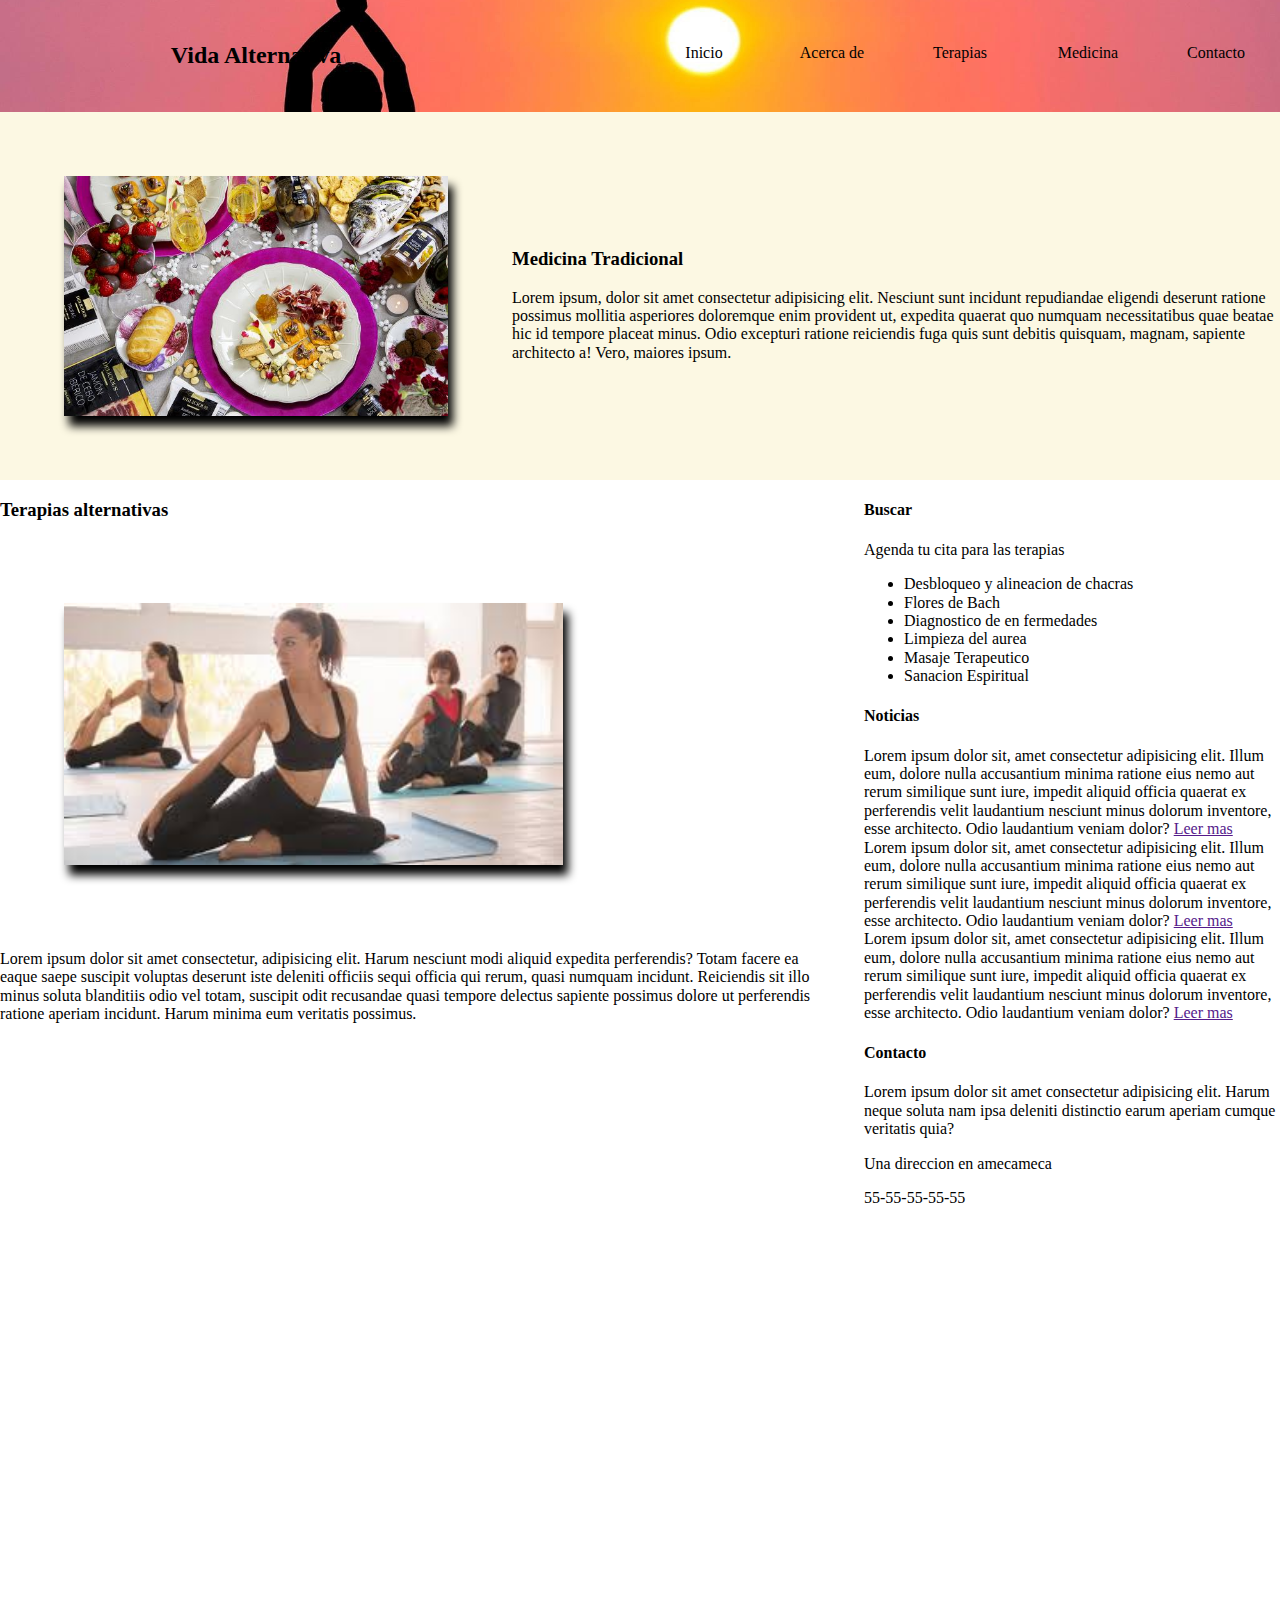
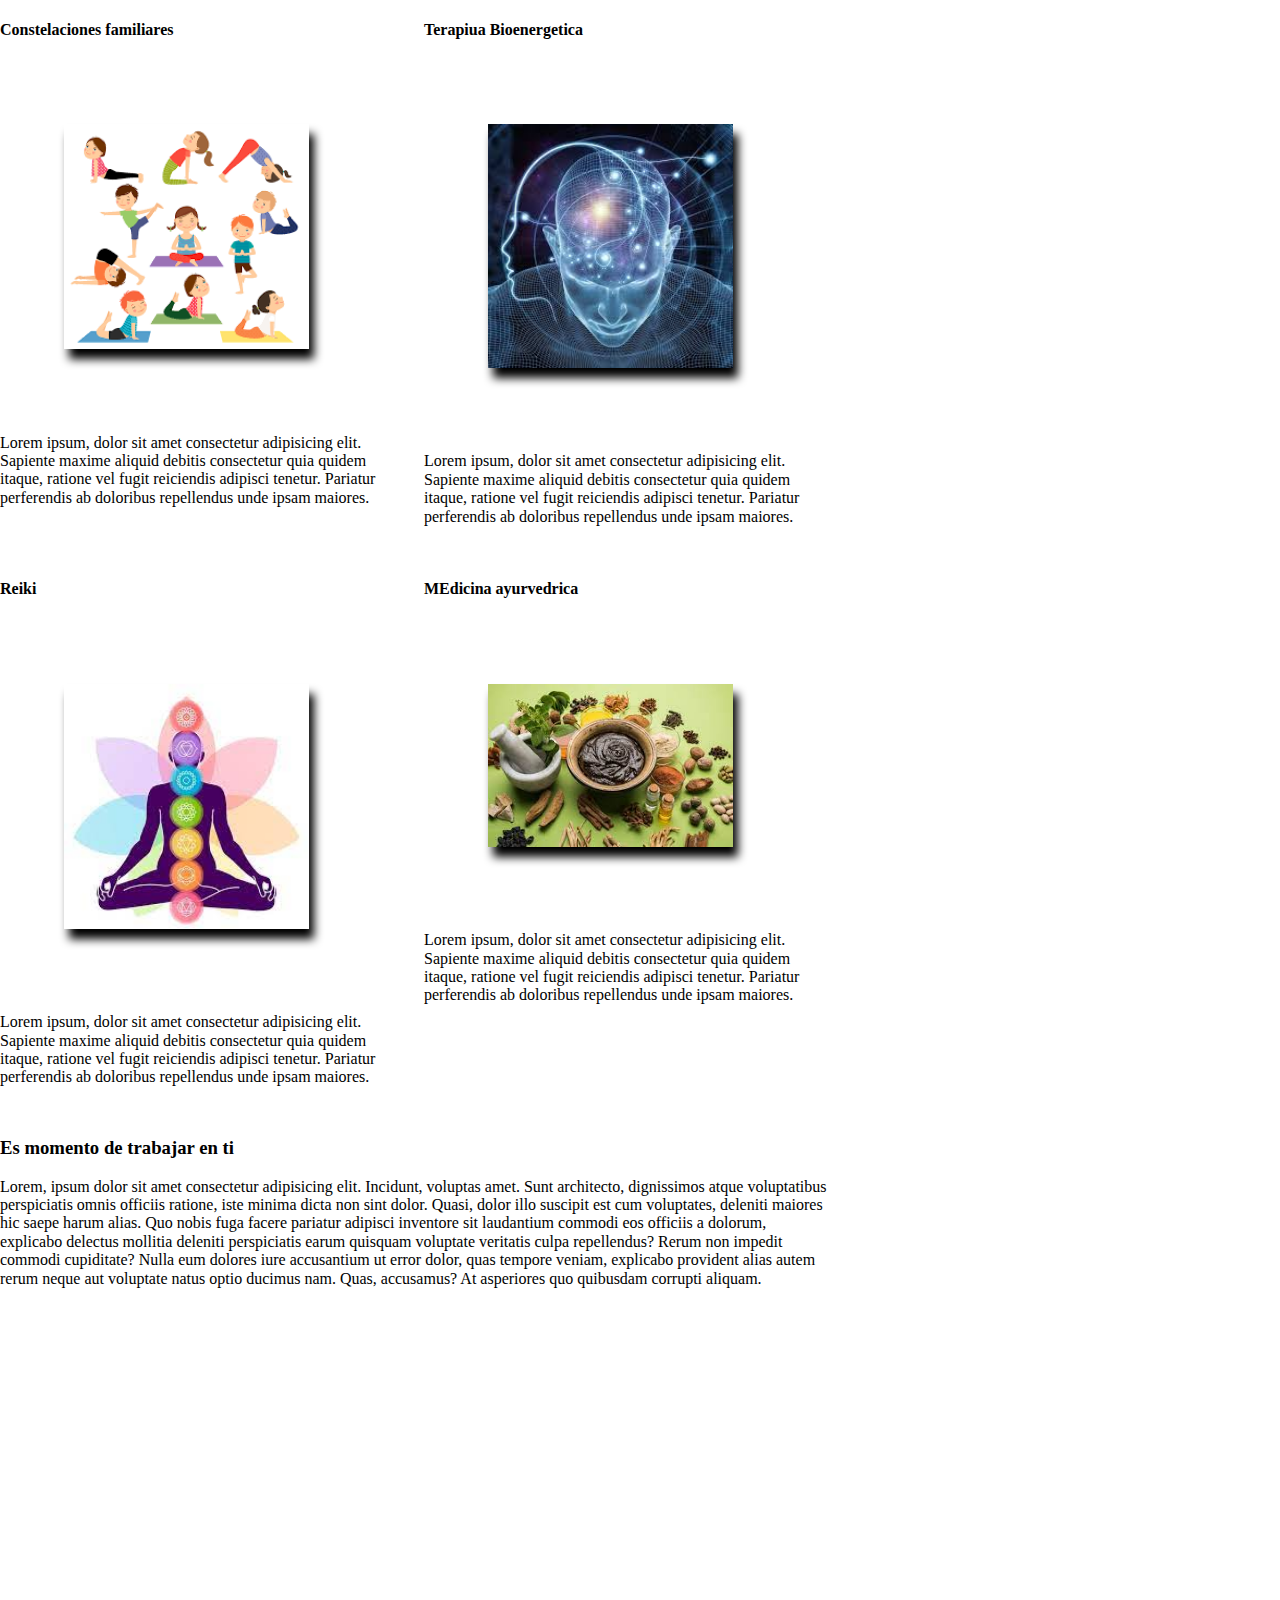
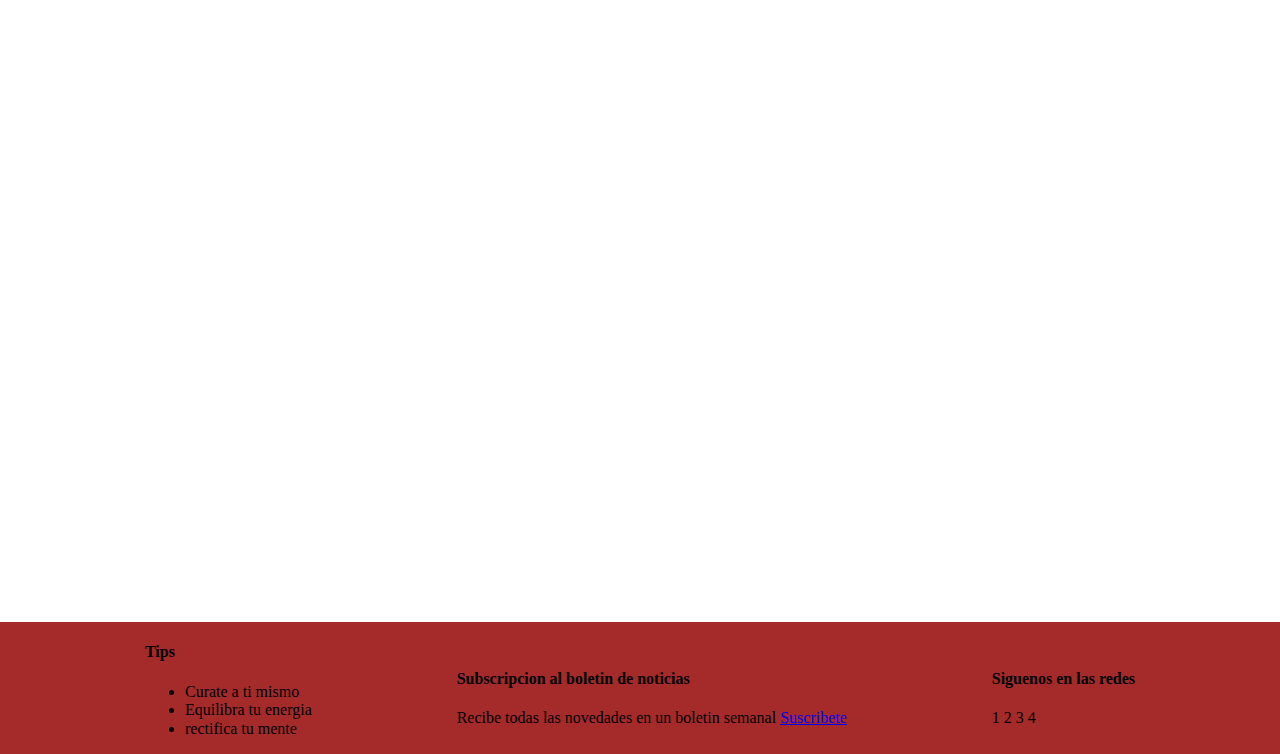
<file: Practica4Web/index.html>
<!DOCTYPE html>
<html lang="en">
<head>
    <meta charset="UTF-8">
    <meta http-equiv="X-UA-Compatible" content="IE=edge">
    <meta name="viewport" content="width=device-width, initial-scale=1.0">
    <link rel="stylesheet" href="normalize.css">
    <link rel="stylesheet" href="style.css">
    <title>Document</title>
</head>
<body>
    
        <nav class="nav-main">
            <h2>Vida Alternativa</h2>
            <ul class="Menu">
                <li class="Menu_Item">Inicio</li>
                <li class="Menu_Item">Acerca de</li>
                <li class="Menu_Item">Terapias</li>
                <li class="Menu_Item">Medicina</li>
                <li class="Menu_Item">Contacto</li>
            </ul>
        </nav>
        <header class="banner">
            <img class="img-banner" src="./Images/img1.jpg" alt="Imagen_Banner">
            <section class="texto-banner">
            <h3>Medicina Tradicional</h3>
            Lorem ipsum, dolor sit amet consectetur adipisicing elit. Nesciunt sunt incidunt repudiandae 
            eligendi deserunt ratione possimus mollitia asperiores doloremque enim provident ut, expedita 
            quaerat quo numquam necessitatibus quae beatae hic id tempore placeat minus. Odio excepturi 
            ratione reiciendis fuga quis sunt debitis quisquam, magnam, sapiente architecto a! Vero, maiores ipsum.
            </section>
        </header>
    


    <main class="Contenido">
        <section class="Seccion1">
            <h3>Terapias alternativas</h3>
            <img src="./Images/img_1.jpg" alt="imagen seccion 1 ">
            <p>
                Lorem ipsum dolor sit amet consectetur, adipisicing elit. Harum nesciunt modi aliquid expedita 
                perferendis? Totam facere ea eaque saepe suscipit voluptas deserunt iste deleniti officiis 
                sequi officia qui rerum, quasi numquam incidunt. Reiciendis sit illo minus soluta blanditiis 
                odio vel totam, suscipit odit recusandae quasi tempore delectus sapiente possimus dolore ut 
                perferendis ratione aperiam incidunt. Harum minima eum veritatis possimus.
            </p>
        </section>
        <section class="Seccion2">
            <div>
                <h4>Constelaciones familiares</h4>
                <img src="./Images/img_2_1.png" alt="imagen seccion">
                <p>
                    Lorem ipsum, dolor sit amet consectetur adipisicing elit. Sapiente maxime 
                    aliquid debitis consectetur quia quidem itaque, ratione vel fugit 
                    reiciendis adipisci tenetur. Pariatur perferendis ab doloribus 
                    repellendus unde ipsam maiores.
                </p>
            </div>
            <div>
                <h4>Terapiua Bioenergetica</h4>
                <img src="./Images/img_2_2.jpg" alt="imagen seccion">
                <p>
                    Lorem ipsum, dolor sit amet consectetur adipisicing elit. Sapiente maxime 
                    aliquid debitis consectetur quia quidem itaque, ratione vel fugit 
                    reiciendis adipisci tenetur. Pariatur perferendis ab doloribus 
                    repellendus unde ipsam maiores.
                </p>
            </div>
            <div>
                <h4>Reiki</h4>
                <img src="./Images/img_2_3.jpg" alt="imagen seccion">
                <p>
                    Lorem ipsum, dolor sit amet consectetur adipisicing elit. Sapiente maxime 
                    aliquid debitis consectetur quia quidem itaque, ratione vel fugit 
                    reiciendis adipisci tenetur. Pariatur perferendis ab doloribus 
                    repellendus unde ipsam maiores.
                </p>
            </div>
            <div>
                <h4>MEdicina ayurvedrica</h4>
                <img src="./Images/img_2_4.jpg" alt="imagen seccion">
                <p>
                    Lorem ipsum, dolor sit amet consectetur adipisicing elit. Sapiente maxime 
                    aliquid debitis consectetur quia quidem itaque, ratione vel fugit 
                    reiciendis adipisci tenetur. Pariatur perferendis ab doloribus 
                    repellendus unde ipsam maiores.
                </p>
            </div>
        </section>
        <section class="Seccion3">
            <h3>Es momento de trabajar en ti</h3>
            <p>
                Lorem, ipsum dolor sit amet consectetur adipisicing elit. Incidunt, voluptas amet. Sunt architecto, 
                dignissimos atque voluptatibus perspiciatis omnis officiis ratione, iste minima dicta non sint 
                dolor. Quasi, dolor illo suscipit est cum voluptates, deleniti maiores hic saepe harum alias. 
                Quo nobis fuga facere pariatur adipisci inventore sit laudantium commodi eos officiis a dolorum, 
                explicabo delectus mollitia deleniti perspiciatis earum quisquam voluptate veritatis culpa repellendus?
                Rerum non impedit commodi cupiditate? Nulla eum dolores iure accusantium ut error dolor, quas tempore 
                veniam, explicabo provident alias autem rerum neque aut voluptate natus optio ducimus nam. Quas, 
                accusamus? At asperiores quo quibusdam corrupti aliquam.
            </p>
        </section>
        <div class="Menu_lateral">

            <div class="Buscar">
                <h4>Buscar</h4>
            </div>

            <div class="Terapias">
                Agenda tu cita para las terapias
                <ul>
                    <li>Desbloqueo y alineacion de chacras</li>
                    <li>Flores de Bach</li>
                    <li>Diagnostico de en fermedades</li>
                    <li>Limpieza del aurea</li>
                    <li>Masaje Terapeutico</li>
                    <li>Sanacion Espiritual</li>
                </ul>
            </div>

            <div class="Noticias">
                <h4>Noticias</h4>
                <section>
                    Lorem ipsum dolor sit, amet consectetur adipisicing elit. Illum eum, dolore 
                    nulla accusantium minima ratione eius nemo aut rerum similique sunt iure, 
                    impedit aliquid officia quaerat ex perferendis velit laudantium nesciunt minus 
                    dolorum inventore, esse architecto. Odio laudantium veniam dolor?
                    <a href="">Leer mas</a>
                </section>

                <section>
                    Lorem ipsum dolor sit, amet consectetur adipisicing elit. Illum eum, dolore 
                    nulla accusantium minima ratione eius nemo aut rerum similique sunt iure, 
                    impedit aliquid officia quaerat ex perferendis velit laudantium nesciunt minus 
                    dolorum inventore, esse architecto. Odio laudantium veniam dolor?
                    <a href="">Leer mas</a>
                </section>

                <section>
                    Lorem ipsum dolor sit, amet consectetur adipisicing elit. Illum eum, dolore 
                    nulla accusantium minima ratione eius nemo aut rerum similique sunt iure, 
                    impedit aliquid officia quaerat ex perferendis velit laudantium nesciunt minus 
                    dolorum inventore, esse architecto. Odio laudantium veniam dolor?
                    <a href="">Leer mas</a>
                </section>
                
            </div>

            <div class="Contacto">
                <h4>Contacto</h4>
                <p>
                Lorem ipsum dolor sit amet consectetur adipisicing elit. Harum neque soluta nam 
                ipsa deleniti distinctio earum aperiam cumque veritatis quia?
                </p>

                <p>
                    Una direccion en amecameca
                </p>

                <p>
                    55-55-55-55-55
                </p>
                
            </div>

        </div>

    </main>

    <footer class="Footer">
        <div class="Tips">
            <h4>Tips</h4>
            <ul>
                <li>Curate a ti mismo</li>
                <li>Equilibra tu energia</li>
                <li>rectifica tu mente</li>
            </ul>
        </div>

        <div class="Subscripciones">
            <h4>Subscripcion al boletin de noticias</h4>
            Recibe todas las novedades en un boletin semanal
            <a href="#">Suscribete</a>
        </div>

        <div class="Redes_sociales">
            <h4>Siguenos en las redes</h4>
            1 2 3 4
        </div>
    </footer>
    
</body>
</html>
</file>
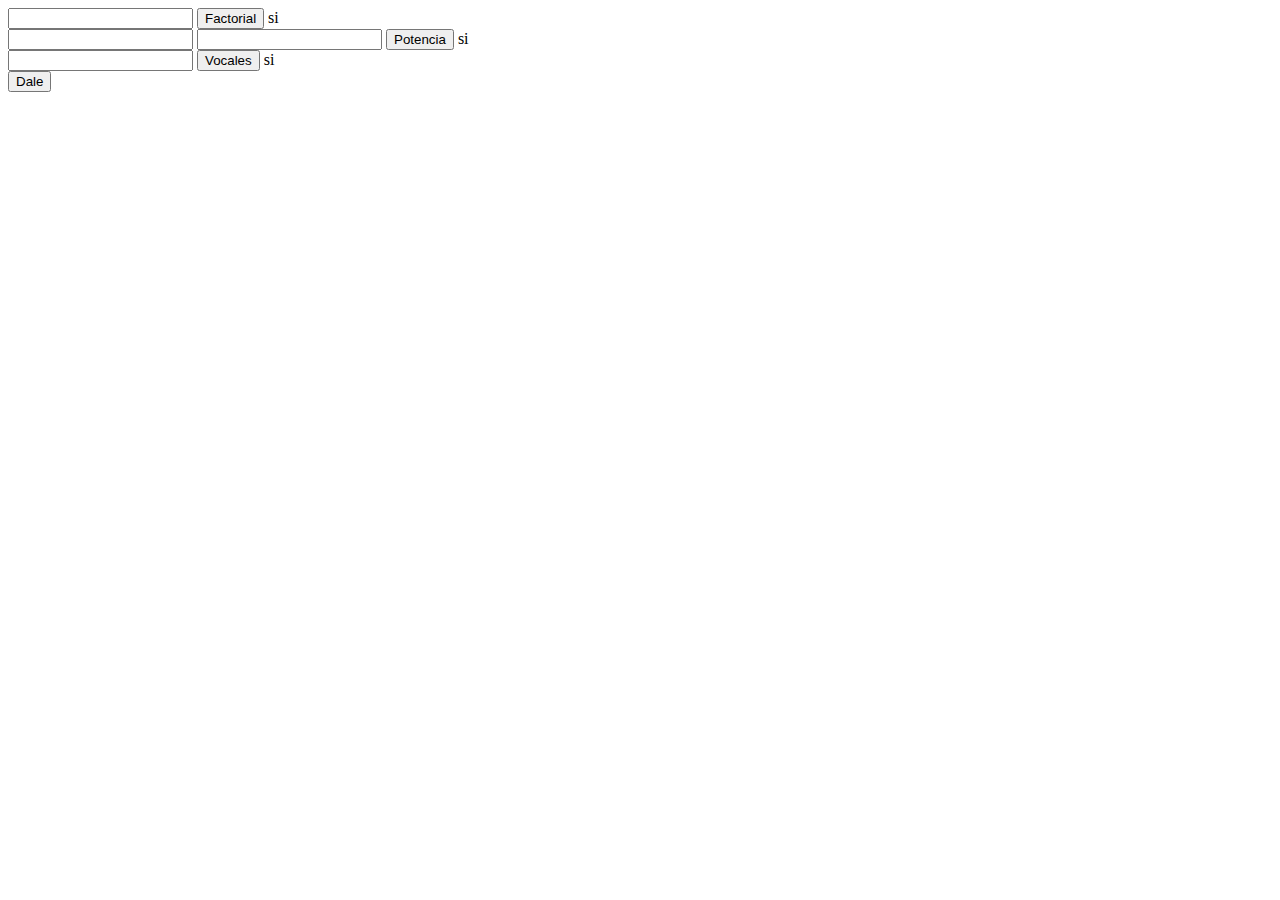
<file: Practica5Web/index.html>
<!DOCTYPE html>
<html lang="en">
<head>
    <meta charset="UTF-8">
    <meta http-equiv="X-UA-Compatible" content="IE=edge">
    <meta name="viewport" content="width=device-width, initial-scale=1.0">
    <title>Practica5</title>
</head>
<body>
    <section>
        <input type="number" name="" id="">
        <button id="">Factorial</button>
        <label for="">si</label>
    </section>

    <section>
        <input type="number" name="" id="">
        <input type="number" name="" id="">
        <button id="">Potencia</button>
        <label for="">si</label>
    </section>

    <section>
        <input type="text" name="" id="">
        <button id="">Vocales</button>
        <label for="">si</label>
    </section>

    <section>
        <button onclick="alert('Pura mota')" >Dale </button>
    </section>
</body>
</html>
</file>
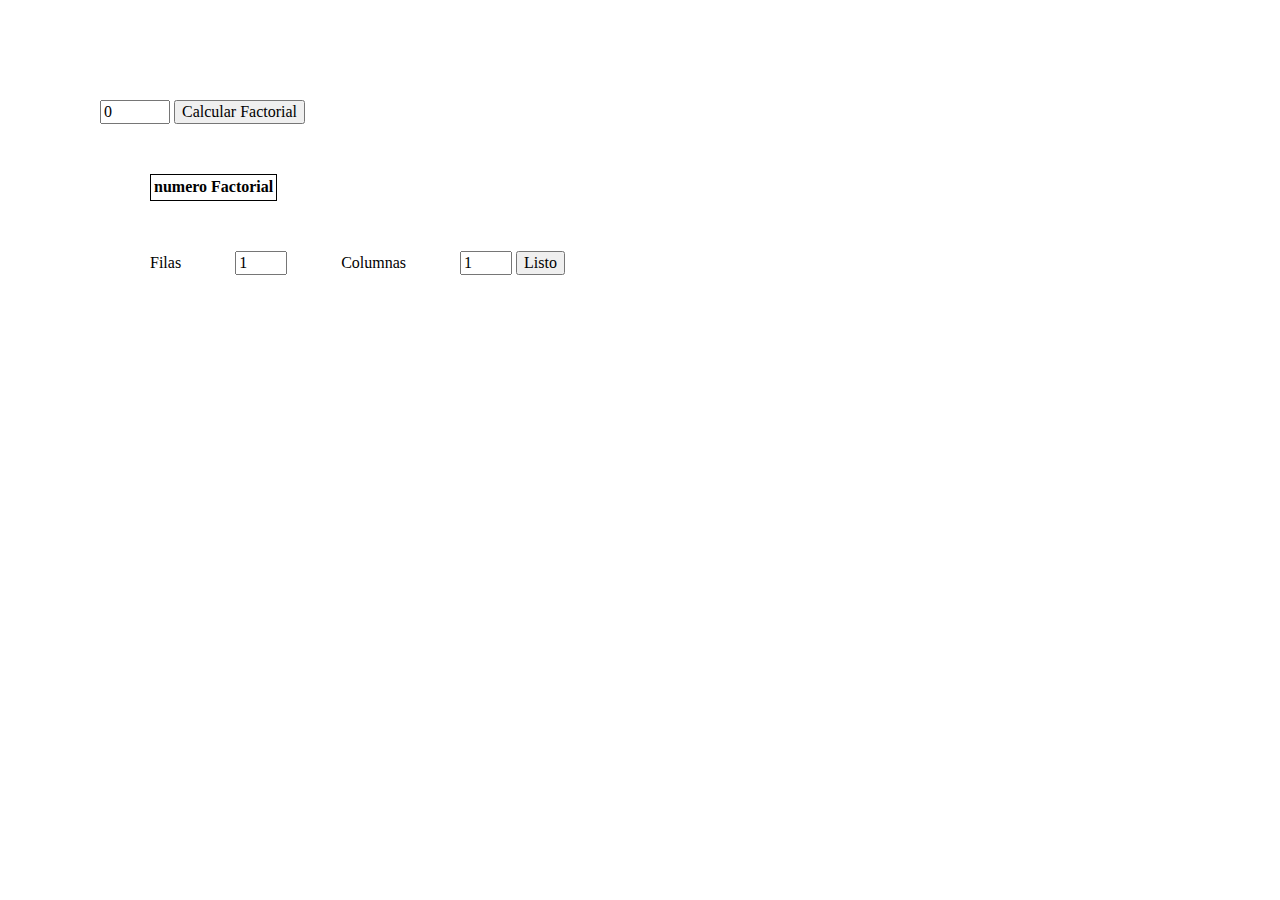
<file: Practica7Web/index.html>
<!DOCTYPE html>
<html lang="en">
<head>
    <meta charset="UTF-8">
    <meta http-equiv="X-UA-Compatible" content="IE=edge">
    <meta name="viewport" content="width=device-width, initial-scale=1.0">
    <title>Document</title>
    <link rel="stylesheet" href="normalize.css">
    <link rel="stylesheet" href="style.css">
    
</head>
<body>
    <div>
        <input type="number" name="numero" id="numero" min="0" max="100" value="0">
        <button id="boton" >Calcular Factorial</button>

        <table class="tabla">
            <thead>
                <tr>
                    <th>numero</th>
                    <th>Factorial</th>
                </tr>
            </thead>
            <tbody id="area_filas">
                <!-- ciclo for -->
                <!-- <tr>
                    <td>1</td>
                    <td>1</td>
                </tr>
                <tr>
                    <td>2</td>
                    <td>2</td>
                </tr> -->
                <!-- fin ciclo for -->
            </tbody>
        </table>

    </div>

    <div>
        <label for="">Filas</label>
        <input type="number" name="filas" id="filas" min="1" max="4" value="1">
        <label for="">Columnas</label>
        <input type="number" name="columnas" id="columnas" min="1" max="4" value="1">
        <button id="boton2">Listo</button>

        <table class="tabla2">
            <tbody id="area_tabla">
                <!-- <tr>
                    <td>1</td>
                    <td>2</td>
                    <td>3</td>
                </tr>
                <tr>
                    <td scope="row"></td>
                    <td></td>
                    <td></td>
                </tr> -->
            </tbody>
        </table>
        
    </div>
    
    <script src="script.js"></script>
</body>
</html>
</file>
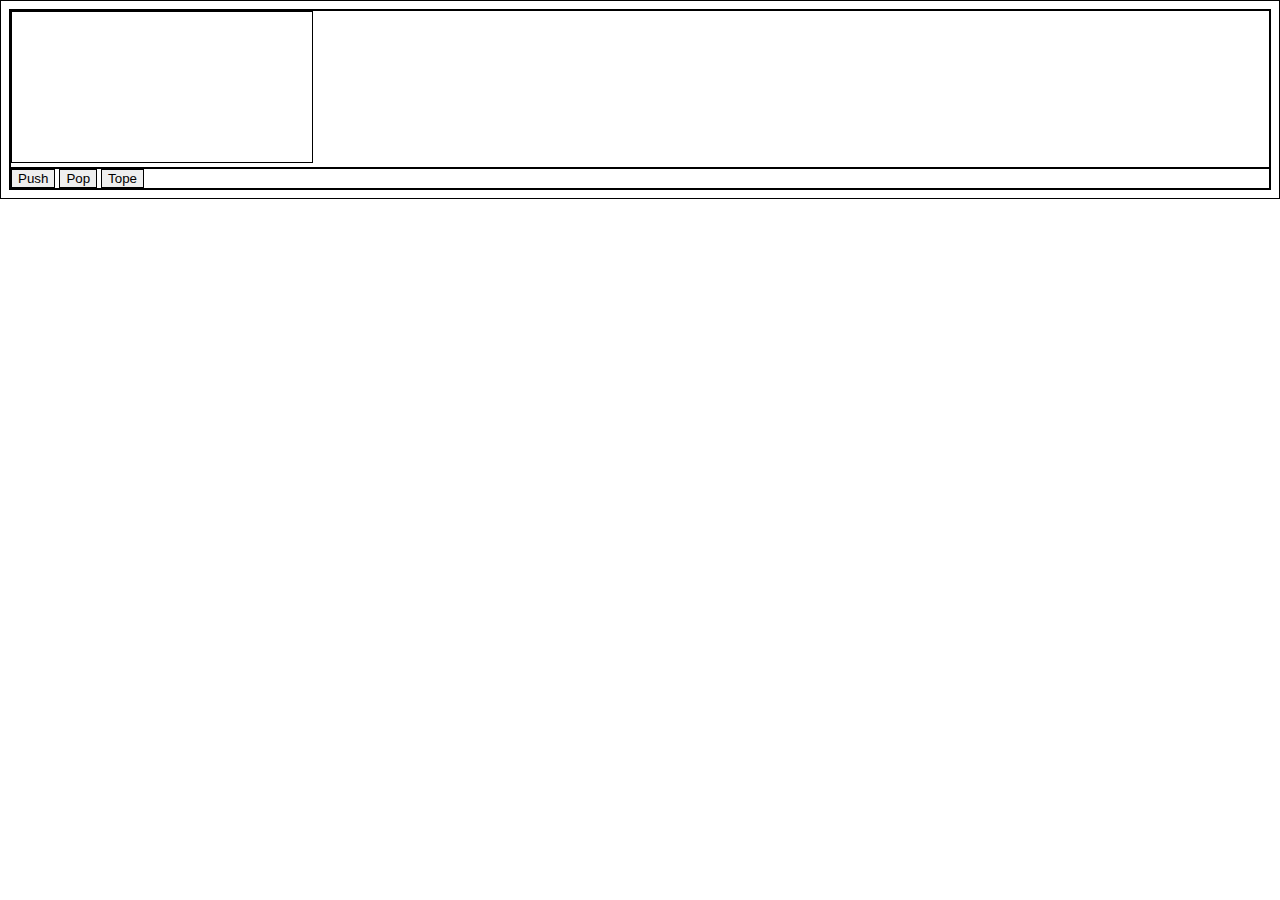
<file: Practica9Web/index.html>
<!DOCTYPE html>
<html lang="en">
<head>
    <meta charset="UTF-8">
    <meta http-equiv="X-UA-Compatible" content="IE=edge">
    <meta name="viewport" content="width=device-width, initial-scale=1.0">
    <title>Document</title>
    <link rel="stylesheet" href="style.css">
</head>
<body>
    <!-- Pila con canvas y svg
    1- 3 botones push, pop y ver tope
    2- pedir un numero al ingresar a la pila, al presionar push
    3- animacion al ingresar numero
    4- animasion al hacer pop
    5- animacion al presionar sobre el tope de la pila
    6- pila crece de abajo haci arriba -->

    <div>
        <canvas class="lienzo" id="lienzo">

        </canvas>
        
    </div>

    <div>
        <button id="btn_push">Push</button>
        <button id="btn_pop" >Pop</button>
        <button id="btn_tope" >Tope</button>
    </div>

    <script src="script.js"></script>
    
</body>
</html>
</file>
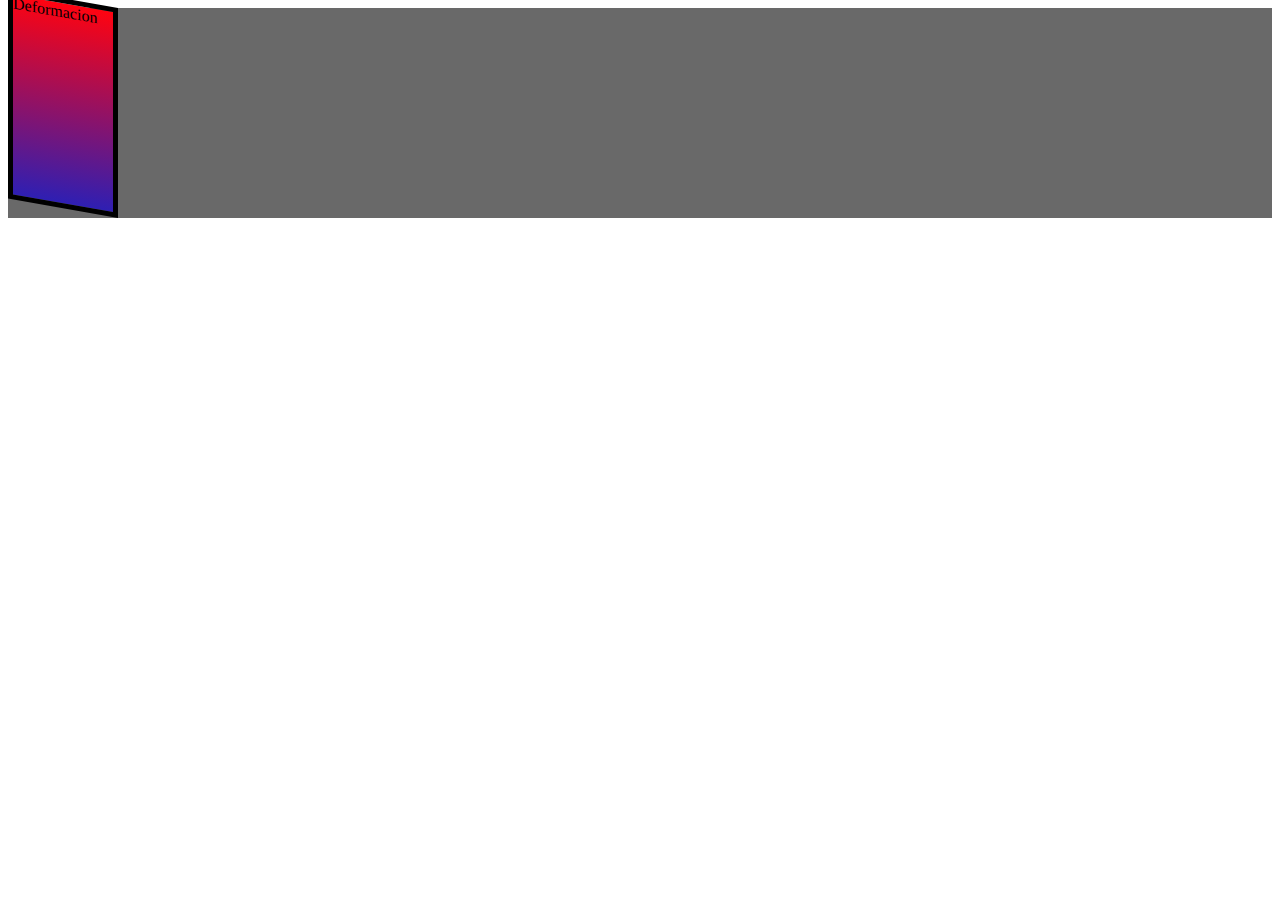
<file: Expoweb/2D/index.html>
<!DOCTYPE html>
<html lang="en">
<head>
    <meta charset="UTF-8">
    <meta http-equiv="X-UA-Compatible" content="IE=edge">
    <meta name="viewport" content="width=device-width, initial-scale=1.0">
    <link rel="stylesheet" href="style.css">
    <title>2D</title>
</head>
<body>
    <!-- <section>
        <div class="traslacion">
            Traslacion
        </div>
    </section> -->
    <!-- <section>
        <div class="escalado">
            Escalado
        </div>
    </section> -->
    <!-- <section>
        <div class="rotacion">
            Rotacion
        </div>
    </section> -->
    <section>
        <div class="deformacion">
            Deformacion
        </div>
    </section>
    
</body>
</html>
</file>
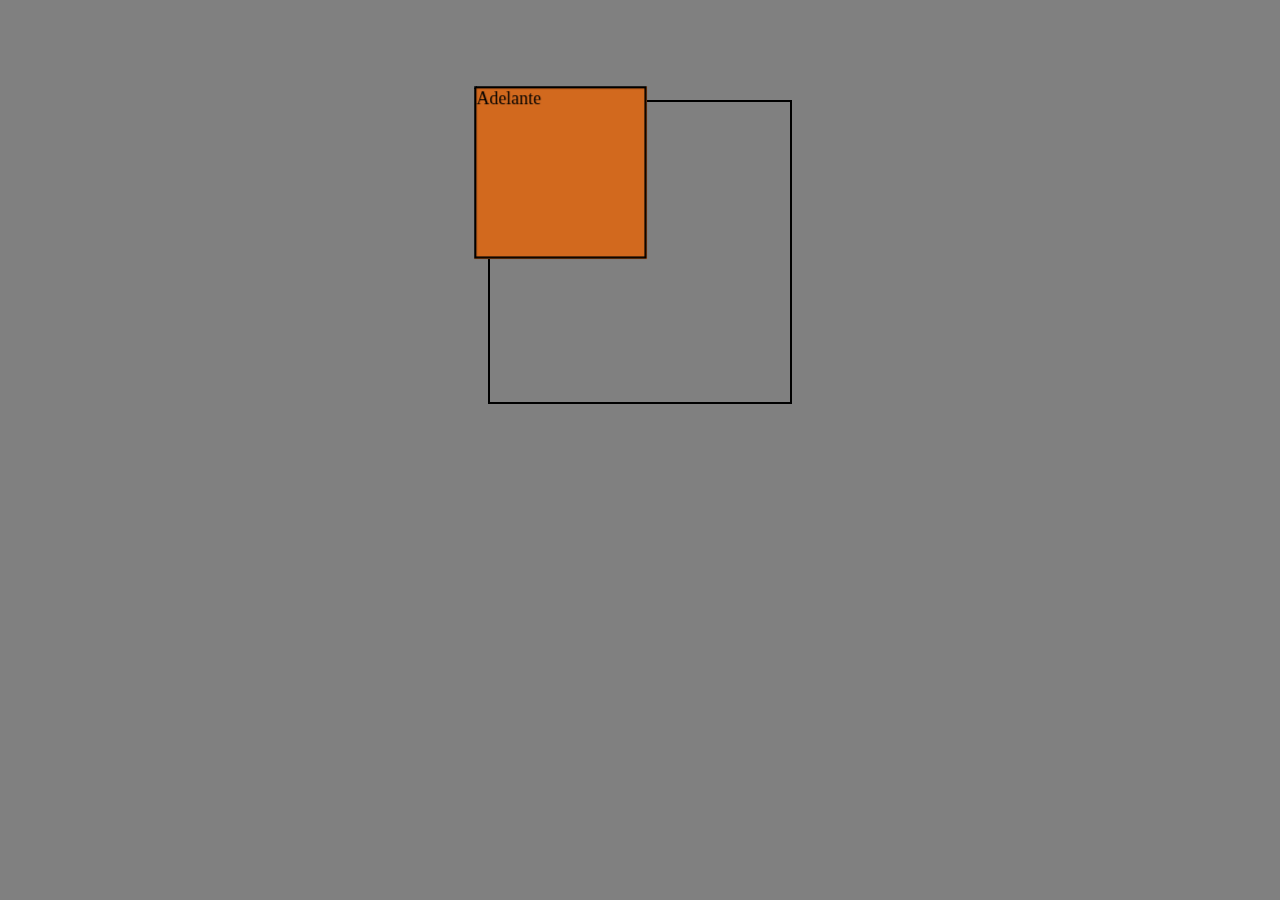
<file: Expoweb/3D/index.html>
<!DOCTYPE html>
<html lang="en">
<head>
    <meta charset="UTF-8">
    <meta http-equiv="X-UA-Compatible" content="IE=edge">
    <meta name="viewport" content="width=device-width, initial-scale=1.0">
    <link rel="stylesheet" href="style.css">
    <title>cubo</title>
</head>
<body>

    <div class="envoltura">
        <div class="cubo">
            <!-- adelante -->
            <div>Adelante</div>
            <!-- atras -->
            <div>Atras</div>
            <!-- izquierdo -->
            <div>Izquierdo</div>
            <!-- derecho -->
            <div>Derecho</div>
            <!-- arriba -->
            <div>Arriba</div>
            <!-- abajo -->
            <div>abajo</div>
        </div>
    </div>
    
</body>
</html>
</file>
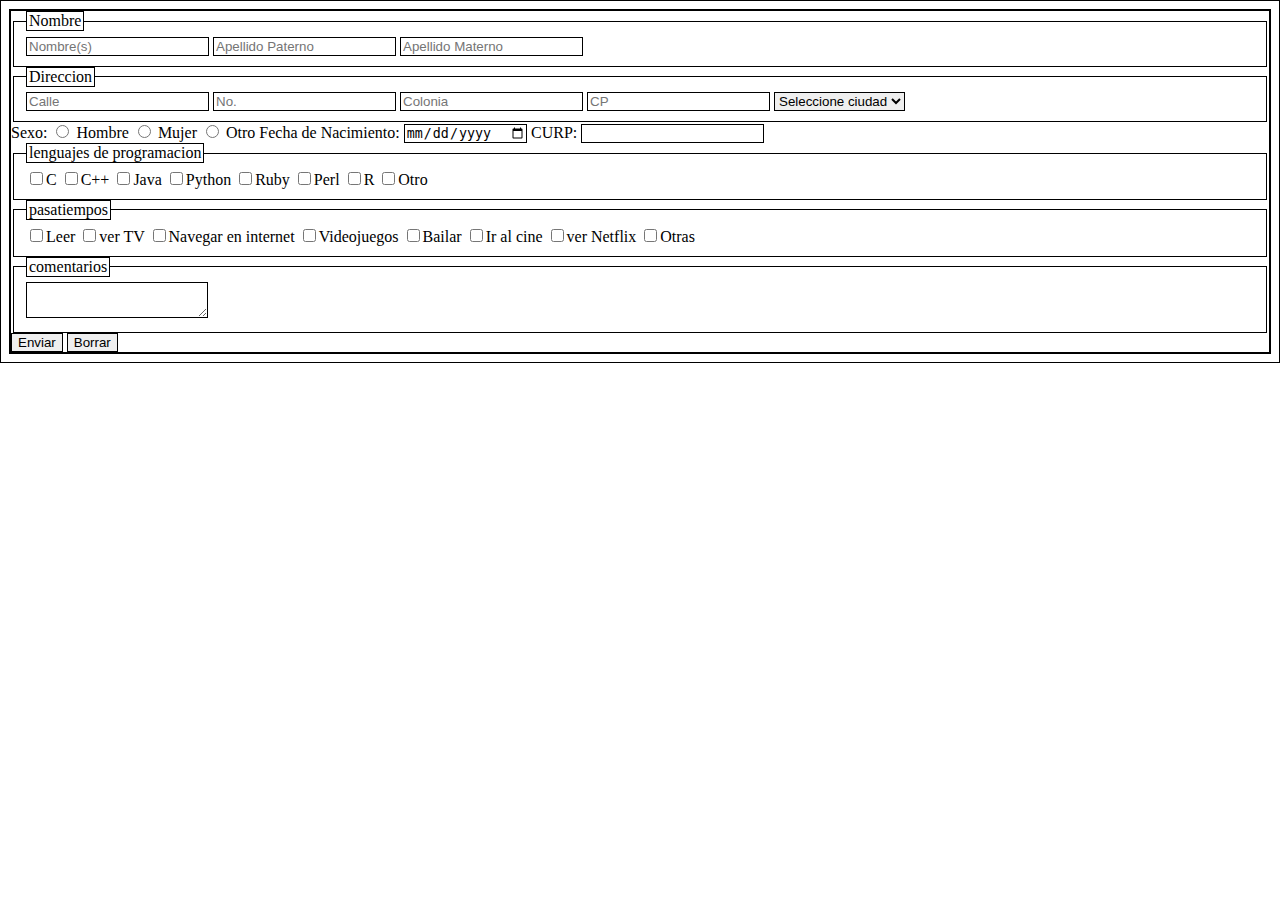
<file: Practica8Web/form.html>
<!DOCTYPE html>
<html lang="en">
<head>
    <meta charset="UTF-8">
    <meta http-equiv="X-UA-Compatible" content="IE=edge">
    <meta name="viewport" content="width=device-width, initial-scale=1.0">
    <link rel="stylesheet" href="style.css">
    <title>Formulario</title>
</head>
<body>

    <form action="" id="formulario" method="POST">
        <fieldset>
            <legend>Nombre</legend>
            <input id="nombre" type="text" placeholder="Nombre(s)">
            <input id="ap_paterno" type="text" placeholder="Apellido Paterno">
            <input id="ap_materno" type="text" placeholder="Apellido Materno">
        </fieldset>

        <fieldset>
            <legend>Direccion</legend>
            <input id="calle" type="text" placeholder="Calle">
            <input id="num_casa" type="number" placeholder="No.">
            <input id="colonia" type="text" placeholder="Colonia">
            <input id="codigo_postal" type="number" placeholder="CP">
            <select name="" id="ciudad" >
                    <option value="" label="Seleccione ciudad"></option>
                    <option value="1" label="ciudad 1"></option>
                    <option value="2" label="ciudad 2"></option>
                    <option value="3" label="ciudad 3"></option>
                    <option value="4" label="ciudad 4"></option>
                    <option value="5" label="ciudad 5"></option>
            </select>
        </fieldset>
        Sexo:
        <input type="radio" name="sexo" id="masculino"> Hombre
        <input type="radio" name="sexo" id="femenino"> Mujer
        <input type="radio" name="sexo" id="otro"> Otro

        Fecha de Nacimiento:
        <input type="date" name="" id="fecha_nacimiento">
        CURP:
        <input type="text" name="" id="curp">

        <fieldset>
            <legend>lenguajes de programacion</legend>

            <input type="checkbox" name="" id="c">C
            <input type="checkbox" name="" id="cpp">C++
            <input type="checkbox" name="" id="java">Java
            <input type="checkbox" name="" id="python">Python
            <input type="checkbox" name="" id="ruby">Ruby
            <input type="checkbox" name="" id="perl">Perl
            <input type="checkbox" name="" id="r">R
            <input type="checkbox" name="" id="otro_lenguaje">Otro
        </fieldset>

        <fieldset>
            <legend>pasatiempos</legend>
            <input type="checkbox" name="" id="leer">Leer
            <input type="checkbox" name="" id="ver_TV">ver TV
            <input type="checkbox" name="" id="nav_internet">Navegar en internet
            <input type="checkbox" name="" id="videojuegos">Videojuegos
            <input type="checkbox" name="" id="bailar">Bailar
            <input type="checkbox" name="" id="cine">Ir al cine
            <input type="checkbox" name="" id="netflix">ver Netflix
            <input type="checkbox" name="" id="otros_pasatiempos">Otras
        </fieldset>
        
        <fieldset>
            <legend>comentarios</legend>
            <Textarea></Textarea>
        </fieldset>

        <input id="enviar" type="button" value="Enviar">
        <input type="reset" value="Borrar">
    </form>

    <script src="script.js"></script>
    
</body>
</html>
</file>
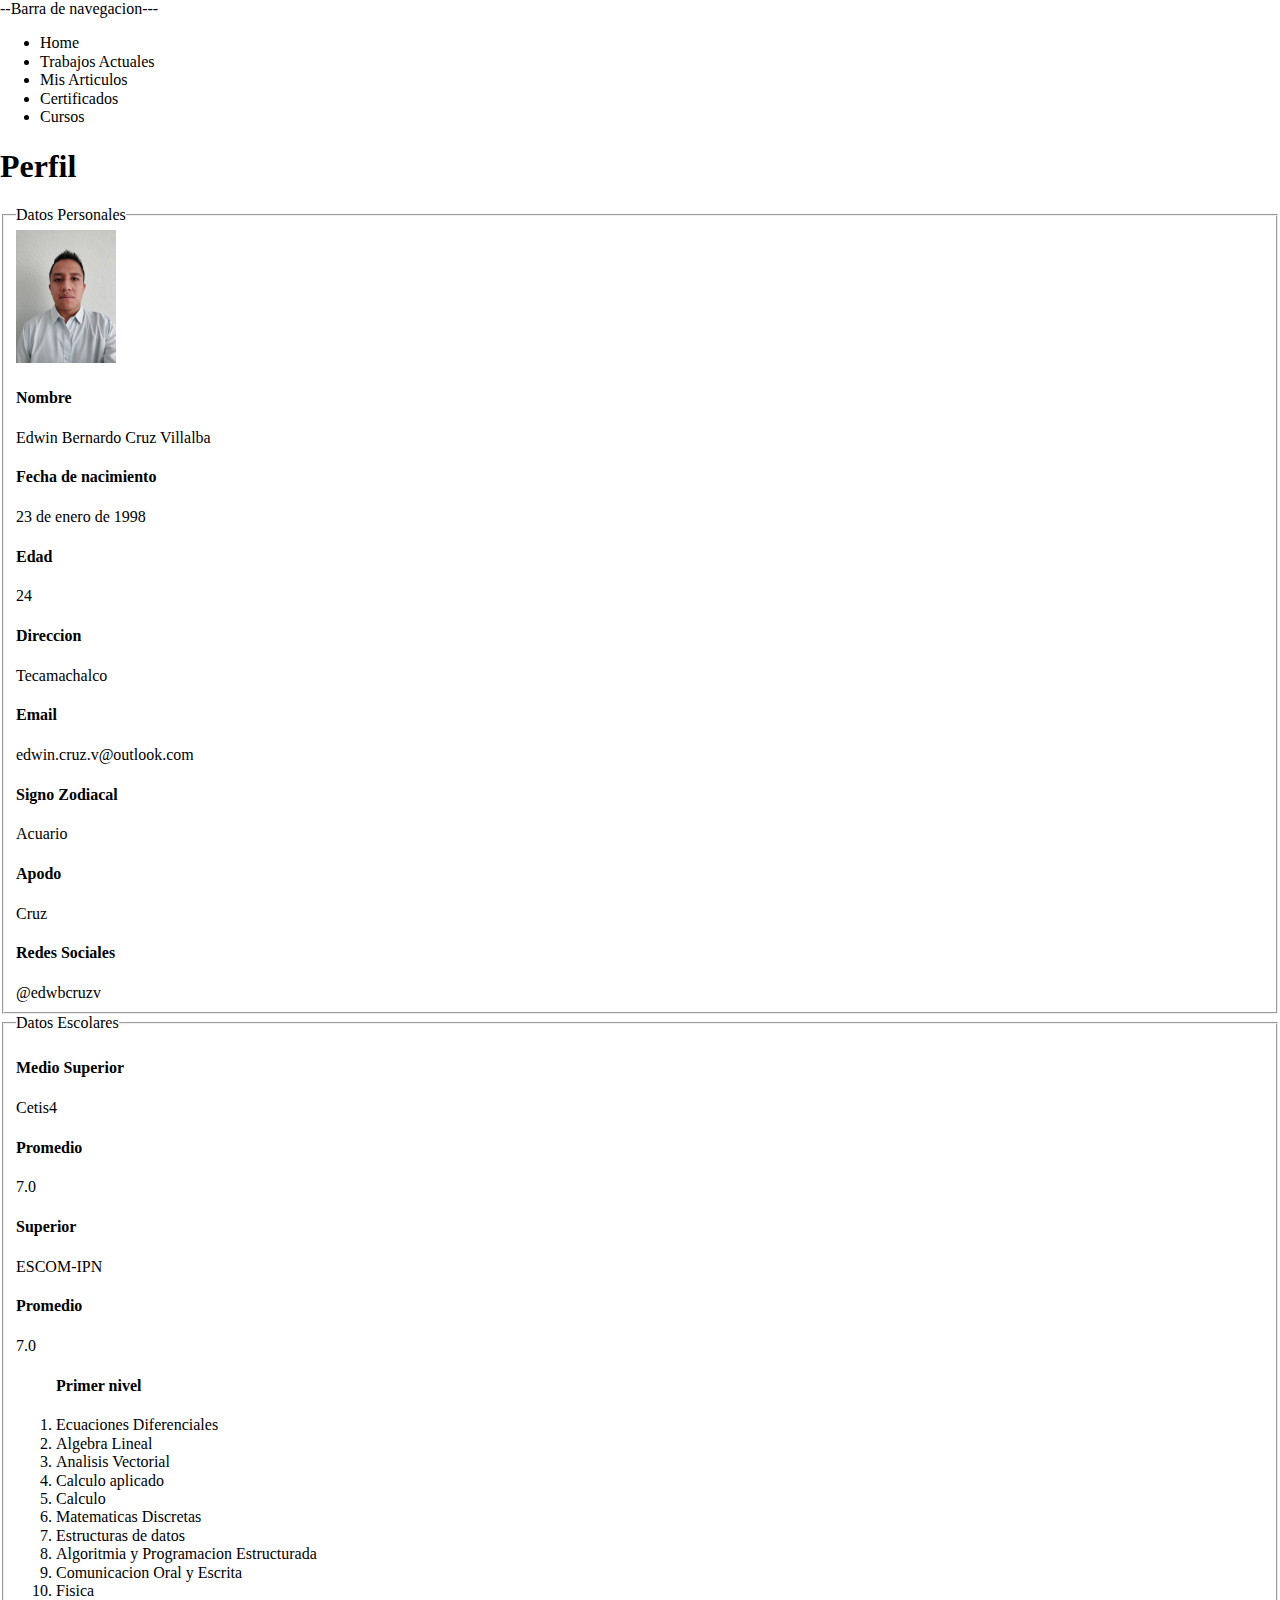
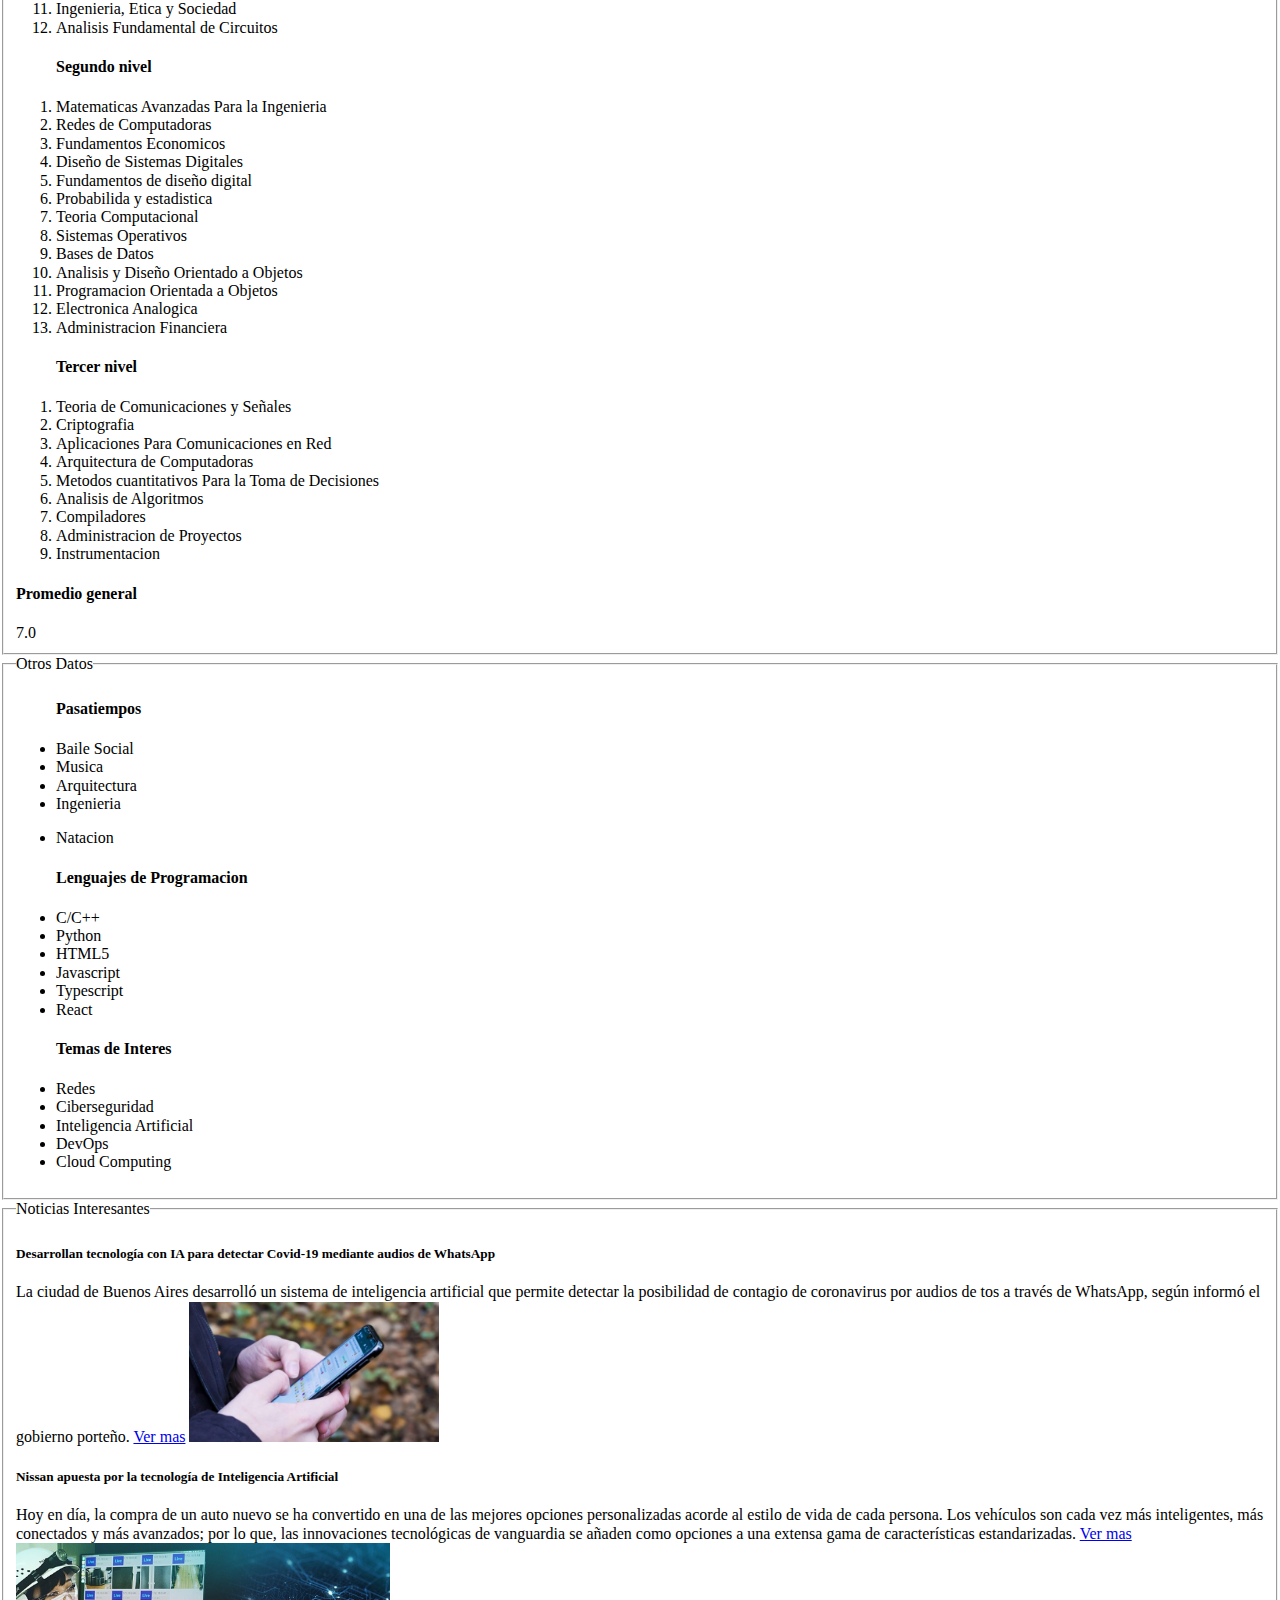
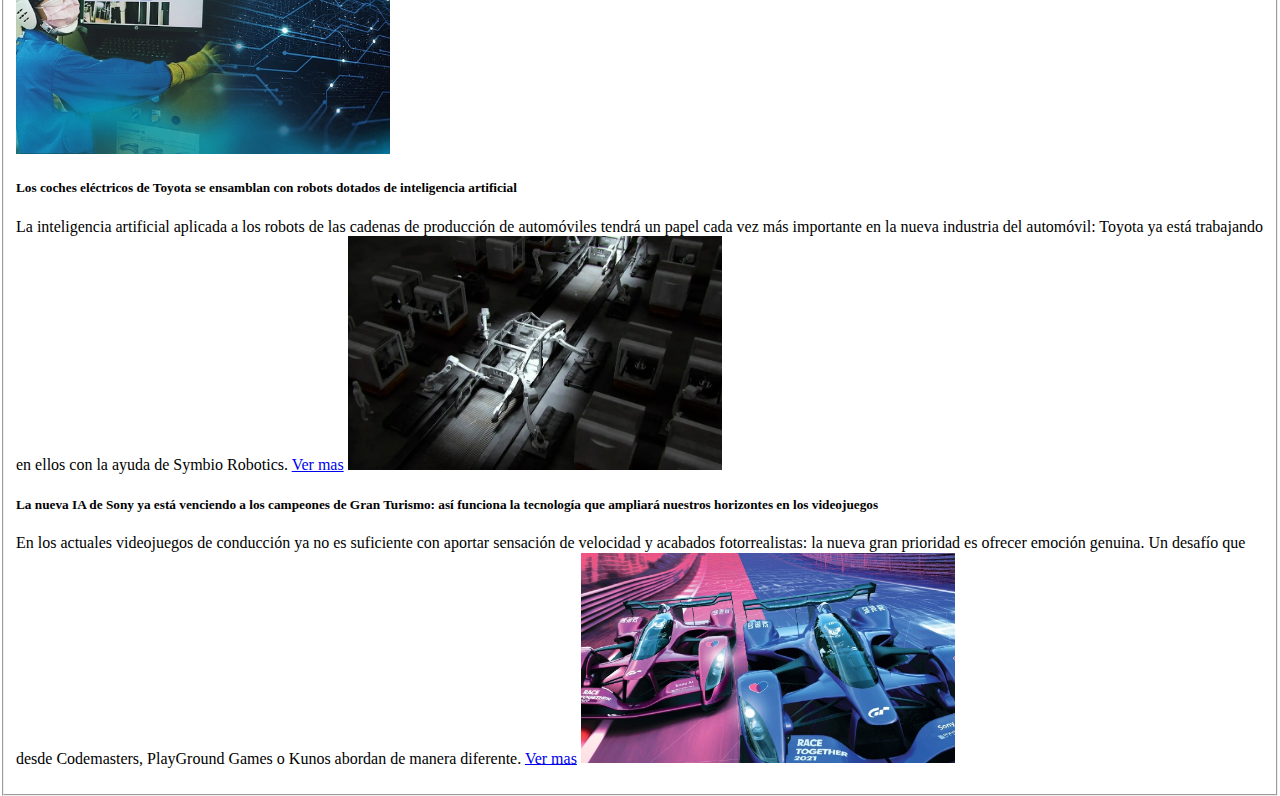
<file: Practica1Web/src/pages/Perfil.html>
<!DOCTYPE html>
<html lang="en">
<head>
    <meta charset="UTF-8">
    <meta http-equiv="X-UA-Compatible" content="IE=edge">
    <meta name="viewport" content="width=device-width, initial-scale=1.0">
    <link rel="stylesheet" href="../styles/normalizer.css">
    <!-- <link rel="stylesheet" href="../styles/style.css"> -->

    <title>Perfil</title>
</head>
<body>
    <header class="Superior">
        <nav class="nav-Menu">
            --Barra de navegacion---
            <ul class="Menu">
                <li class="Menu-Item">Home</li>
                <li class="Menu-Item">Trabajos Actuales</li>
                <li class="Menu-Item">Mis Articulos</li>
                <li class="Menu-Item">Certificados</li>
                <li class="Menu-Item">Cursos</li>
            </ul>
        </nav>
        <h1>Perfil</h1>

    </header>



    <main>

        <fieldset class="Info">
            <img src="../../images/20220212_154400.jpg" alt="Foto de perfil (no encontrada)" width="100">
            <legend>Datos Personales</legend>
            <h4>Nombre</h4>
            Edwin Bernardo Cruz Villalba
            <h4>Fecha de nacimiento</h4>
            23 de enero de 1998
            <h4>Edad</h4>
            24
            <h4>Direccion</h4>
            Tecamachalco
            <h4>Email</h4>
            edwin.cruz.v@outlook.com
            <h4>Signo Zodiacal</h4>
            Acuario
            <h4>Apodo</h4>
            Cruz
            <h4>Redes Sociales</h4>
            @edwbcruzv
        </fieldset>

        <fieldset class="Info">
            <legend>Datos Escolares</legend>
            <h4>Medio Superior</h4>
            Cetis4
            <h4>Promedio</h4>
            7.0
            <h4>Superior</h4>
            ESCOM-IPN
            <h4>Promedio</h4>
            7.0

            <ol class="Materias_Nivel_1">
                <h4>Primer nivel</h4>
                <li>Ecuaciones Diferenciales</li>
                <li>Algebra Lineal</li>
                <li>Analisis Vectorial</li>
                <li>Calculo aplicado</li>
                <li>Calculo</li>
                <li>Matematicas Discretas</li>
                <li>Estructuras de datos</li>
                <li>Algoritmia y Programacion Estructurada </li>
                <li>Comunicacion Oral y Escrita</li>
                <li>Fisica</li>
                <li>Ingenieria, Etica y Sociedad</li>
                <li>Analisis Fundamental de Circuitos</li>
            </ol>

            <ol class="Materias_Nivel_2">
                <h4>Segundo nivel</h4>
                <li>Matematicas Avanzadas Para la Ingenieria</li>
                <li>Redes de Computadoras</li>
                <li>Fundamentos Economicos</li>
                <li>Diseño de Sistemas Digitales</li>
                <li>Fundamentos de diseño digital</li>
                <li>Probabilida y estadistica</li>
                <li>Teoria Computacional</li>
                <li>Sistemas Operativos</li>
                <li>Bases de Datos</li>
                <li>Analisis y Diseño Orientado a Objetos</li>
                <li>Programacion Orientada a Objetos</li>
                <li>Electronica Analogica</li>
                <li>Administracion Financiera</li>
            </ol>

            <ol class="Materias_Nivel_3">
                <h4>Tercer nivel</h4>
                <li>Teoria de Comunicaciones y Señales</li>
                <li>Criptografia</li>
                <li>Aplicaciones Para Comunicaciones en Red</li>
                <li>Arquitectura de Computadoras</li>
                <li>Metodos cuantitativos Para la Toma de Decisiones</li>
                <li>Analisis de Algoritmos</li>
                <li>Compiladores</li>
                <li>Administracion de Proyectos</li>
                <li>Instrumentacion</li>
            </ol>

            <h4>Promedio general</h4>
            7.0
        </fieldset>

        <fieldset class="Info">
            <legend>Otros Datos</legend>

            <ul class="Pasatiempos">
                <h4>Pasatiempos</h4>
                <li>Baile Social</li>
                <li>Musica</li>
                <li>Arquitectura</li>
                <li>Ingenieria</li>
            </ul>

            <ul class="Deportes">
                <li>Natacion</li>
            </ul>

            <ul class="Lenguajes_Programacion">
                <h4>Lenguajes de Programacion</h4>
                <li>C/C++</li>
                <li>Python</li>
                <li>HTML5</li>
                <li>Javascript</li>
                <li>Typescript</li>
                <li>React</li>
            </ul>

            <ul class="Temas_Interes">
                <h4>Temas de Interes</h4>
                <li>Redes</li>
                <li>Ciberseguridad</li>
                <li>Inteligencia Artificial</li>
                <li>DevOps</li>
                <li>Cloud Computing</li>
            </ul>
        </fieldset>

    </main>

    <footer>
        <fieldset>
            <legend>Noticias Interesantes</legend>
        <section class="Noticias">
            <p>
                
                <h5 class="Titulo">Desarrollan tecnología con IA para detectar Covid-19 mediante audios de WhatsApp</h5>
                La ciudad de Buenos Aires desarrolló un sistema de inteligencia artificial que permite detectar la
                posibilidad de contagio de coronavirus por audios de tos a través de WhatsApp, según informó el gobierno porteño.
                <a href="https://www.forbes.com.mx/tecnologia-desarrollan-tecnologia-con-ia-para-detectar-covid-19-por-audios-en-whatsapp/">Ver mas</a>
                <img src="../../images/WhatsApp-Samsung-e1636652040456-640x360.jpg" alt="Foto-Nota1(no se encontro)" width="20%">
            </p>
            <p>
                <h5 class="Titulo">Nissan apuesta por la tecnología de Inteligencia Artificial</h5>
                Hoy en día, la compra de un auto nuevo se ha convertido en una de las mejores opciones personalizadas acorde al estilo de
                 vida de cada persona. Los vehículos son cada vez más inteligentes, más conectados y más avanzados; por lo que, las
                  innovaciones tecnológicas de vanguardia se añaden como opciones a una extensa gama de características estandarizadas.
                <a href="https://www.jornada.com.mx/notas/2022/02/16/autos/nissan-apuesta-por-la-tecnologia-de-inteligencia-artificial/">Ver mas</a>
                <img src="../../images/image_large.jpg" alt="Foto-Nota1(no se encontro)" width="30%">
            </p>
            <p>
                <h5 class="Titulo">Los coches eléctricos de Toyota se ensamblan con robots dotados de inteligencia artificial</h5>
                La inteligencia artificial aplicada a los robots de las cadenas de producción de automóviles tendrá un papel cada vez más importante
                en la nueva industria del automóvil: Toyota ya está trabajando en ellos con la ayuda de Symbio Robotics.
                <a href="https://www.hibridosyelectricos.com/articulo/tecnologia/coches-electricos-toyota-ensamblan-robots-dotados-inteligencia-artificial/20220210101440054378.html">Ver mas</a>
                <img src="../../images/2022021010125035576.webp" alt="Foto-Nota1(no se encontro)" width="30%">
            </p>
            <p>
                <h5 class="Titulo">La nueva IA de Sony ya está venciendo a los campeones de Gran Turismo: así funciona
                    la tecnología que ampliará nuestros horizontes en los videojuegos</h5>
                    En los actuales videojuegos de conducción ya no es suficiente con aportar sensación de velocidad y acabados fotorrealistas:
                    la nueva gran prioridad es ofrecer emoción
                    genuina. Un desafío que desde Codemasters, PlayGround Games o Kunos abordan de manera diferente.
                <a href="https://www.vidaextra.com/ps5/nueva-ia-sony-esta-venciendo-a-campeones-gran-turismo-asi-funciona-tecnologia-que-ampliara-nuestros-horizontes-videojuegos">Ver mas</a>
                <img src="../../images/1366_2000.jpg" alt="Foto-Nota1(no se encontro)" width="30%">
            </p>
        </section>

        </fieldset>

    </footer>

</body>
</html>
</file>
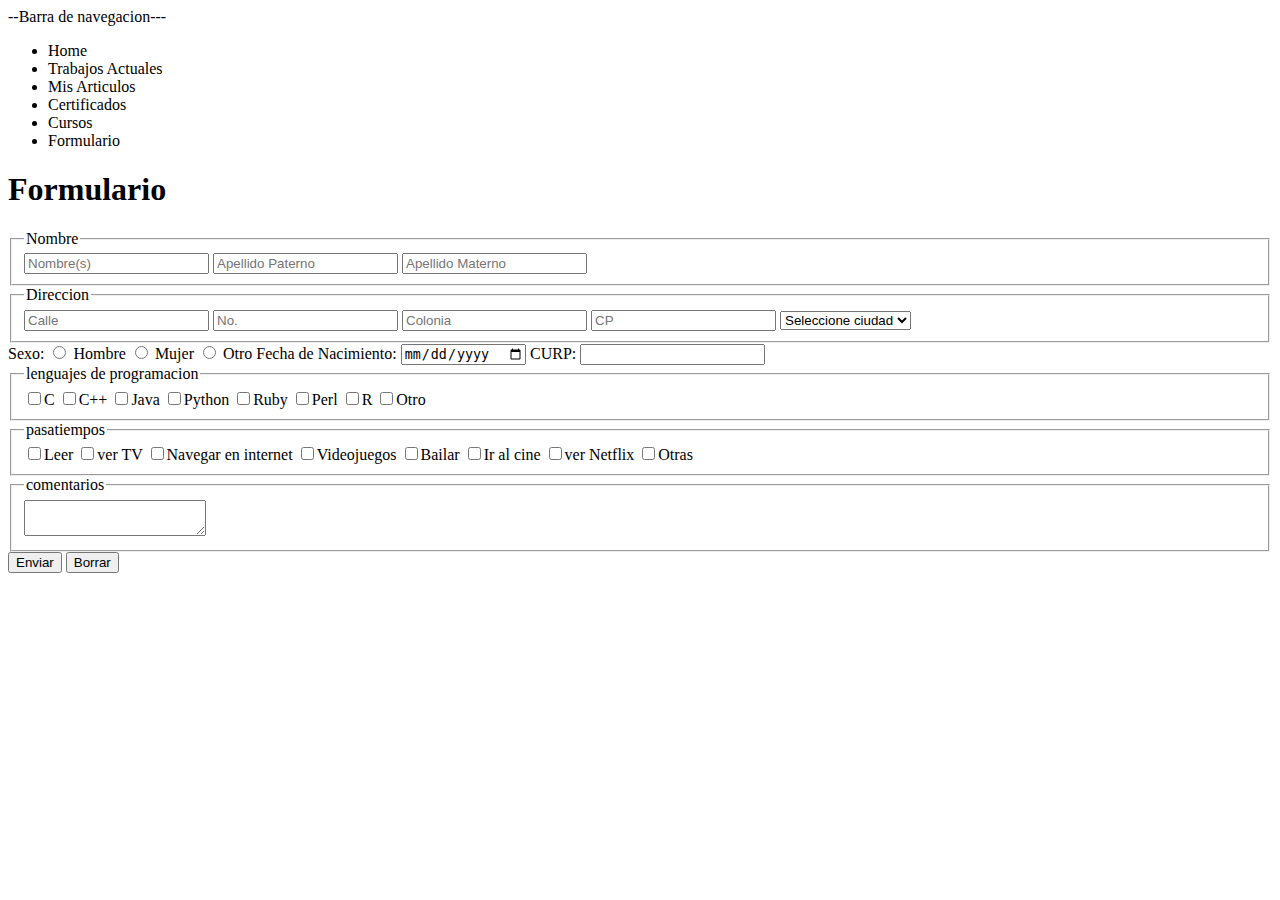
<file: Practica2Web/src/pages/Formulario.html>
<!DOCTYPE html>
<html lang="en">
<head>
    <meta charset="UTF-8">
    <meta http-equiv="X-UA-Compatible" content="IE=edge">
    <meta name="viewport" content="width=device-width, initial-scale=1.0">
    <title>Document</title>
</head>
<body>

    <header class="Superior">
        <nav class="nav-Menu">
            --Barra de navegacion---
            <ul class="Menu">
                <li class="Menu-Item">Home</li>
                <li class="Menu-Item">Trabajos Actuales</li>
                <li class="Menu-Item">Mis Articulos</li>
                <li class="Menu-Item">Certificados</li>
                <li class="Menu-Item">Cursos</li>
                <li class="Menu-Item">Formulario</li>
            </ul>
        </nav>
        <h1>Formulario</h1>
    </header>
    
    <main class="cuerpo">

        <form class="Formulario">
            <fieldset>
                <legend>Nombre</legend>
                <input type="text" placeholder="Nombre(s)">
                <input type="text" placeholder="Apellido Paterno">
                <input type="text" placeholder="Apellido Materno">
            </fieldset>

            <fieldset>
                <legend>Direccion</legend>
                <input type="text" placeholder="Calle">
                <input type="number" placeholder="No.">
                <input type="text" placeholder="Colonia">
                <input type="number" placeholder="CP">
                <select name="" id="" >
                        <option value="" label="Seleccione ciudad"></option>
                        <option value="1" label="ciudad 1"></option>
                        <option value="2" label="ciudad 2"></option>
                        <option value="3" label="ciudad 3"></option>
                        <option value="4" label="ciudad 4"></option>
                        <option value="5" label="ciudad 5"></option>
                </select>
            </fieldset>
            Sexo:
            <input type="radio" name="sexo" id="masculino"> Hombre
            <input type="radio" name="sexo" id="femenino"> Mujer
            <input type="radio" name="sexo" id="otro"> Otro

            Fecha de Nacimiento:
            <input type="date" name="" id="">
            CURP:
            <input type="text" name="" id="">

            <fieldset>
                <legend>lenguajes de programacion</legend>

                <input type="checkbox" name="" id="">C
                <input type="checkbox" name="" id="">C++
                <input type="checkbox" name="" id="">Java
                <input type="checkbox" name="" id="">Python
                <input type="checkbox" name="" id="">Ruby
                <input type="checkbox" name="" id="">Perl
                <input type="checkbox" name="" id="">R
                <input type="checkbox" name="" id="">Otro
            </fieldset>

            <fieldset>
                <legend>pasatiempos</legend>
                <input type="checkbox" name="" id="">Leer
                <input type="checkbox" name="" id="">ver TV
                <input type="checkbox" name="" id="">Navegar en internet
                <input type="checkbox" name="" id="">Videojuegos
                <input type="checkbox" name="" id="">Bailar
                <input type="checkbox" name="" id="">Ir al cine
                <input type="checkbox" name="" id="">ver Netflix
                <input type="checkbox" name="" id="">Otras
            </fieldset>
            
            <fieldset>
                <legend>comentarios</legend>
                <Textarea></Textarea>
            </fieldset>

            <input type="submit" value="Enviar">
            <input type="reset" value="Borrar">
        </form>


    </main>

    <footer>


    </footer>
</body>
</html>
</file>
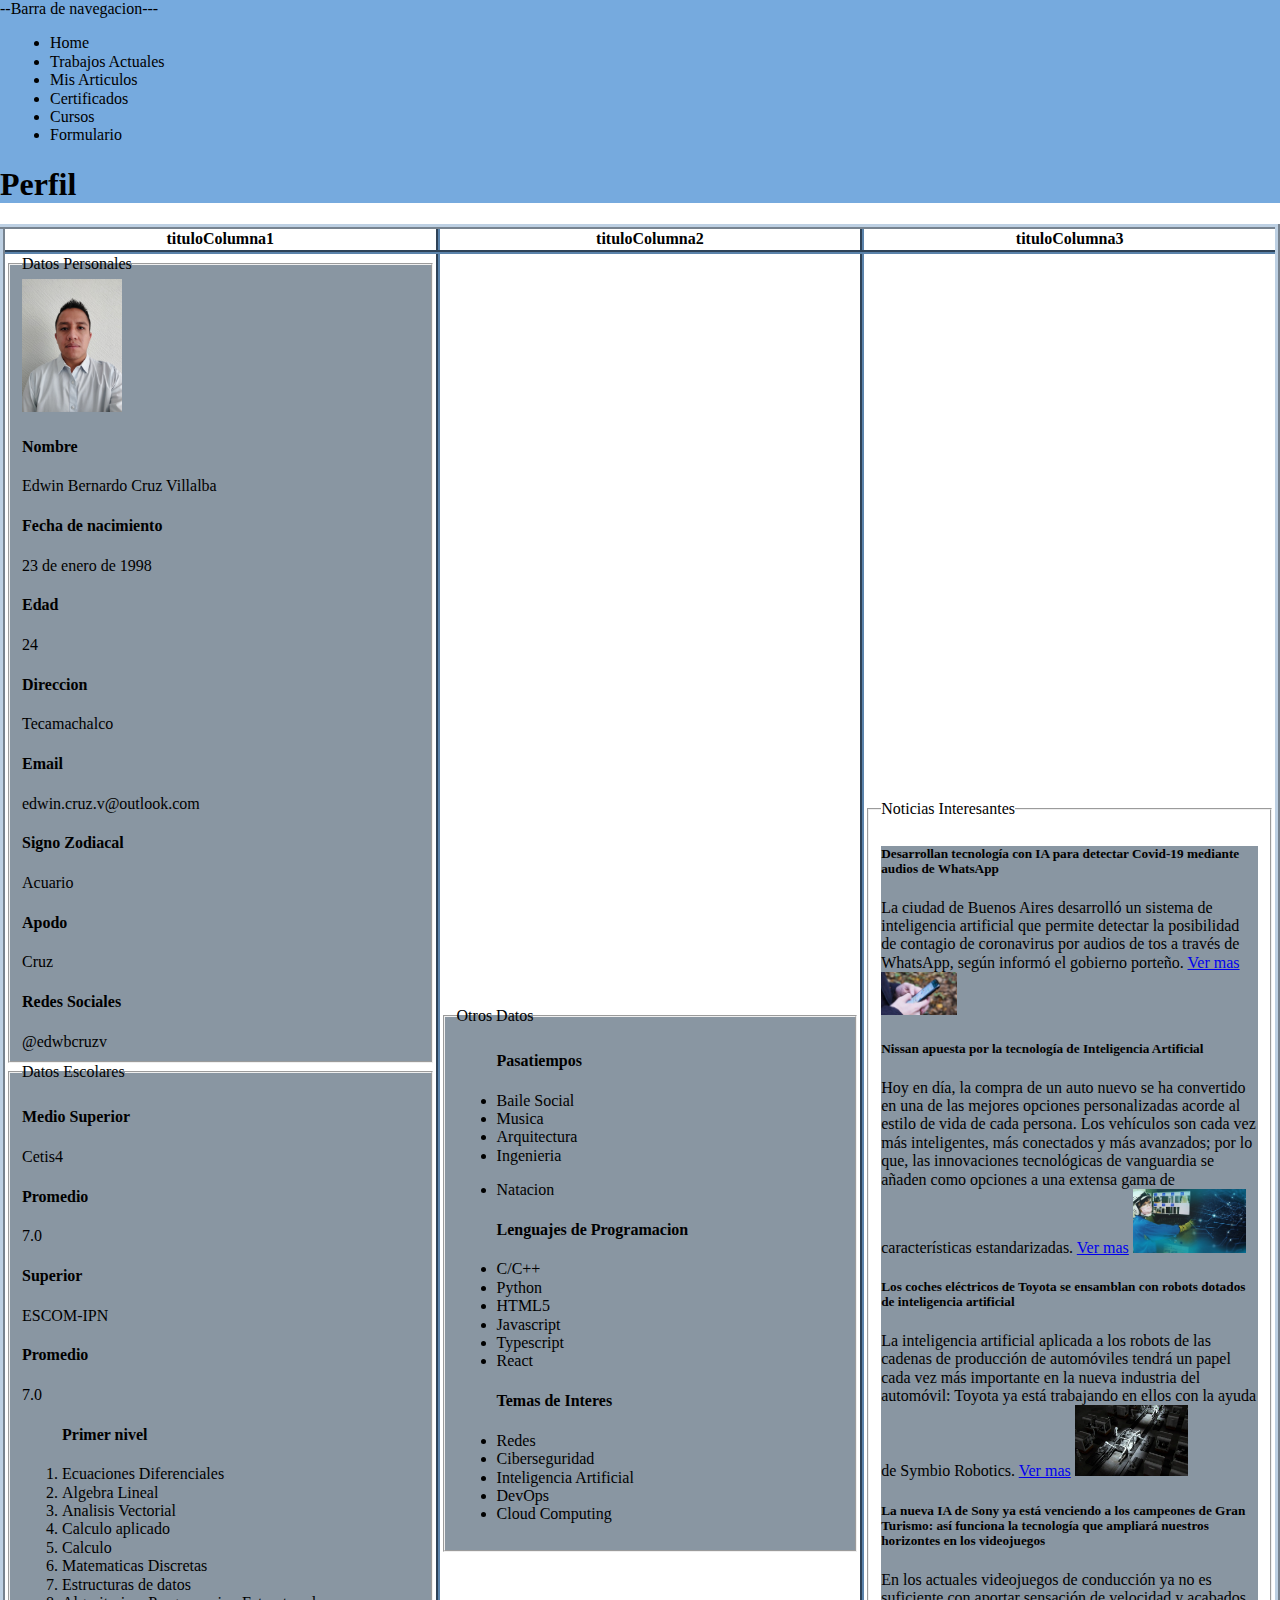
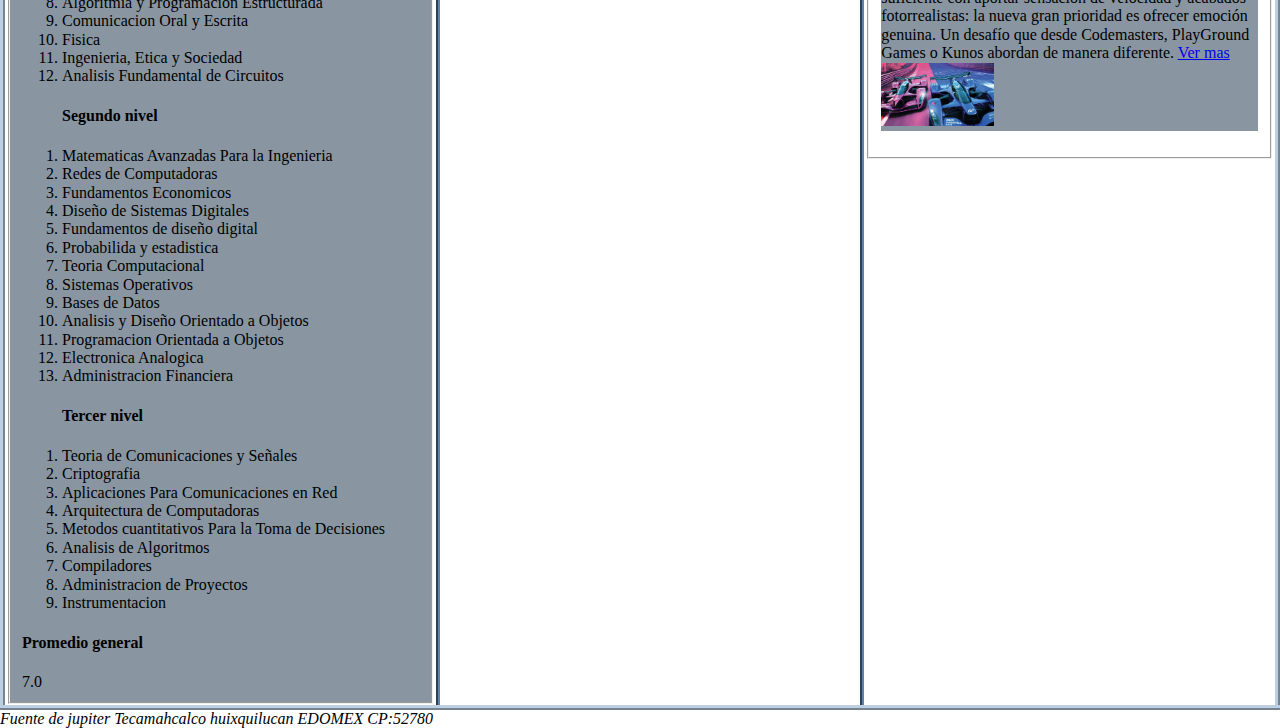
<file: Practica2Web/src/pages/Perfil.html>
<!DOCTYPE html>
<html lang="en">
<head>
    <meta charset="UTF-8">
    <meta http-equiv="X-UA-Compatible" content="IE=edge">
    <meta name="viewport" content="width=device-width, initial-scale=1.0">
    <link rel="stylesheet" href="../styles/normalizer.css">
    <link rel="stylesheet" href="../styles/style.css">

    <title>Perfil</title>
</head>
<body>
    <header class="Superior">
        <nav class="nav-Menu">
            --Barra de navegacion---
            <ul class="Menu">
                <li class="Menu-Item">Home</li>
                <li class="Menu-Item">Trabajos Actuales</li>
                <li class="Menu-Item">Mis Articulos</li>
                <li class="Menu-Item">Certificados</li>
                <li class="Menu-Item">Cursos</li>
                <li class="Menu-Item">Formulario</li>
            </ul>
        </nav>
        <h1>Perfil</h1>
    </header>

    <main>

    <table class="tabla">
        <!-- cabecera -->
        <tr>
            <th>tituloColumna1</th>
            <th>tituloColumna2</th>
            <th>tituloColumna3</th>
        </tr>

        <!-- pimera fila -->
        <tr>
            <td> 
                <!-- primera columna -->
                <fieldset class="Info">
                    <img src="../../images/20220212_154400.jpg" alt="Foto de perfil (no encontrada)" width="100">
                    <legend>Datos Personales</legend>
                    <h4>Nombre</h4>
                    Edwin Bernardo Cruz Villalba
                    <h4>Fecha de nacimiento</h4>
                    23 de enero de 1998
                    <h4>Edad</h4>
                    24
                    <h4>Direccion</h4>
                    Tecamachalco
                    <h4>Email</h4>
                    edwin.cruz.v@outlook.com
                    <h4>Signo Zodiacal</h4>
                    Acuario
                    <h4>Apodo</h4>
                    Cruz
                    <h4>Redes Sociales</h4>
                    @edwbcruzv
                </fieldset>
        
                <fieldset class="Info">
                    <legend>Datos Escolares</legend>
                    <h4>Medio Superior</h4>
                    Cetis4
                    <h4>Promedio</h4>
                    7.0
                    <h4>Superior</h4>
                    ESCOM-IPN
                    <h4>Promedio</h4>
                    7.0
        
                    <ol class="Materias_Nivel_1">
                        <h4>Primer nivel</h4>
                        <li>Ecuaciones Diferenciales</li>
                        <li>Algebra Lineal</li>
                        <li>Analisis Vectorial</li>
                        <li>Calculo aplicado</li>
                        <li>Calculo</li>
                        <li>Matematicas Discretas</li>
                        <li>Estructuras de datos</li>
                        <li>Algoritmia y Programacion Estructurada </li>
                        <li>Comunicacion Oral y Escrita</li>
                        <li>Fisica</li>
                        <li>Ingenieria, Etica y Sociedad</li>
                        <li>Analisis Fundamental de Circuitos</li>
                    </ol>
        
                    <ol class="Materias_Nivel_2">
                        <h4>Segundo nivel</h4>
                        <li>Matematicas Avanzadas Para la Ingenieria</li>
                        <li>Redes de Computadoras</li>
                        <li>Fundamentos Economicos</li>
                        <li>Diseño de Sistemas Digitales</li>
                        <li>Fundamentos de diseño digital</li>
                        <li>Probabilida y estadistica</li>
                        <li>Teoria Computacional</li>
                        <li>Sistemas Operativos</li>
                        <li>Bases de Datos</li>
                        <li>Analisis y Diseño Orientado a Objetos</li>
                        <li>Programacion Orientada a Objetos</li>
                        <li>Electronica Analogica</li>
                        <li>Administracion Financiera</li>
                    </ol>
        
                    <ol class="Materias_Nivel_3">
                        <h4>Tercer nivel</h4>
                        <li>Teoria de Comunicaciones y Señales</li>
                        <li>Criptografia</li>
                        <li>Aplicaciones Para Comunicaciones en Red</li>
                        <li>Arquitectura de Computadoras</li>
                        <li>Metodos cuantitativos Para la Toma de Decisiones</li>
                        <li>Analisis de Algoritmos</li>
                        <li>Compiladores</li>
                        <li>Administracion de Proyectos</li>
                        <li>Instrumentacion</li>
                    </ol>
        
                    <h4>Promedio general</h4>
                    7.0
                </fieldset>
                <!-- fin primera columna -->
            </td>
            <td>
                <fieldset class="Info">
                    <legend>Otros Datos</legend>
        
                    <ul class="Pasatiempos">
                        <h4>Pasatiempos</h4>
                        <li>Baile Social</li>
                        <li>Musica</li>
                        <li>Arquitectura</li>
                        <li>Ingenieria</li>
                    </ul>
        
                    <ul class="Deportes">
                        <li>Natacion</li>
                    </ul>
        
                    <ul class="Lenguajes_Programacion">
                        <h4>Lenguajes de Programacion</h4>
                        <li>C/C++</li>
                        <li>Python</li>
                        <li>HTML5</li>
                        <li>Javascript</li>
                        <li>Typescript</li>
                        <li>React</li>
                    </ul>
        
                    <ul class="Temas_Interes">
                        <h4>Temas de Interes</h4>
                        <li>Redes</li>
                        <li>Ciberseguridad</li>
                        <li>Inteligencia Artificial</li>
                        <li>DevOps</li>
                        <li>Cloud Computing</li>
                    </ul>
                </fieldset>

            </td>

            <td>
                <fieldset>
                    <legend>Noticias Interesantes</legend>
                <section class="Noticias">
                    <p>
                        
                        <h5 class="Titulo">Desarrollan tecnología con IA para detectar Covid-19 mediante audios de WhatsApp</h5>
                        La ciudad de Buenos Aires desarrolló un sistema de inteligencia artificial que permite detectar la
                        posibilidad de contagio de coronavirus por audios de tos a través de WhatsApp, según informó el gobierno porteño.
                        <a href="https://www.forbes.com.mx/tecnologia-desarrollan-tecnologia-con-ia-para-detectar-covid-19-por-audios-en-whatsapp/">Ver mas</a>
                        <img src="../../images/WhatsApp-Samsung-e1636652040456-640x360.jpg" alt="Foto-Nota1(no se encontro)" width="20%">
                    </p>
                    <p>
                        <h5 class="Titulo">Nissan apuesta por la tecnología de Inteligencia Artificial</h5>
                        Hoy en día, la compra de un auto nuevo se ha convertido en una de las mejores opciones personalizadas acorde al estilo de
                         vida de cada persona. Los vehículos son cada vez más inteligentes, más conectados y más avanzados; por lo que, las
                          innovaciones tecnológicas de vanguardia se añaden como opciones a una extensa gama de características estandarizadas.
                        <a href="https://www.jornada.com.mx/notas/2022/02/16/autos/nissan-apuesta-por-la-tecnologia-de-inteligencia-artificial/">Ver mas</a>
                        <img src="../../images/image_large.jpg" alt="Foto-Nota1(no se encontro)" width="30%">
                    </p>
                    <p>
                        <h5 class="Titulo">Los coches eléctricos de Toyota se ensamblan con robots dotados de inteligencia artificial</h5>
                        La inteligencia artificial aplicada a los robots de las cadenas de producción de automóviles tendrá un papel cada vez más importante
                        en la nueva industria del automóvil: Toyota ya está trabajando en ellos con la ayuda de Symbio Robotics.
                        <a href="https://www.hibridosyelectricos.com/articulo/tecnologia/coches-electricos-toyota-ensamblan-robots-dotados-inteligencia-artificial/20220210101440054378.html">Ver mas</a>
                        <img src="../../images/2022021010125035576.webp" alt="Foto-Nota1(no se encontro)" width="30%">
                    </p>
                    <p>
                        <h5 class="Titulo">La nueva IA de Sony ya está venciendo a los campeones de Gran Turismo: así funciona
                            la tecnología que ampliará nuestros horizontes en los videojuegos</h5>
                            En los actuales videojuegos de conducción ya no es suficiente con aportar sensación de velocidad y acabados fotorrealistas:
                            la nueva gran prioridad es ofrecer emoción
                            genuina. Un desafío que desde Codemasters, PlayGround Games o Kunos abordan de manera diferente.
                        <a href="https://www.vidaextra.com/ps5/nueva-ia-sony-esta-venciendo-a-campeones-gran-turismo-asi-funciona-tecnologia-que-ampliara-nuestros-horizontes-videojuegos">Ver mas</a>
                        <img src="../../images/1366_2000.jpg" alt="Foto-Nota1(no se encontro)" width="30%">
                    </p>
                </section>
        
                </fieldset>

            </td>
        </tr>
    
    </table>
        

    </main>

    <footer>
        <address>
            Fuente de jupiter 
            Tecamahcalco huixquilucan
            EDOMEX CP:52780
        </address>

    </footer>

</body>
</html>
</file>
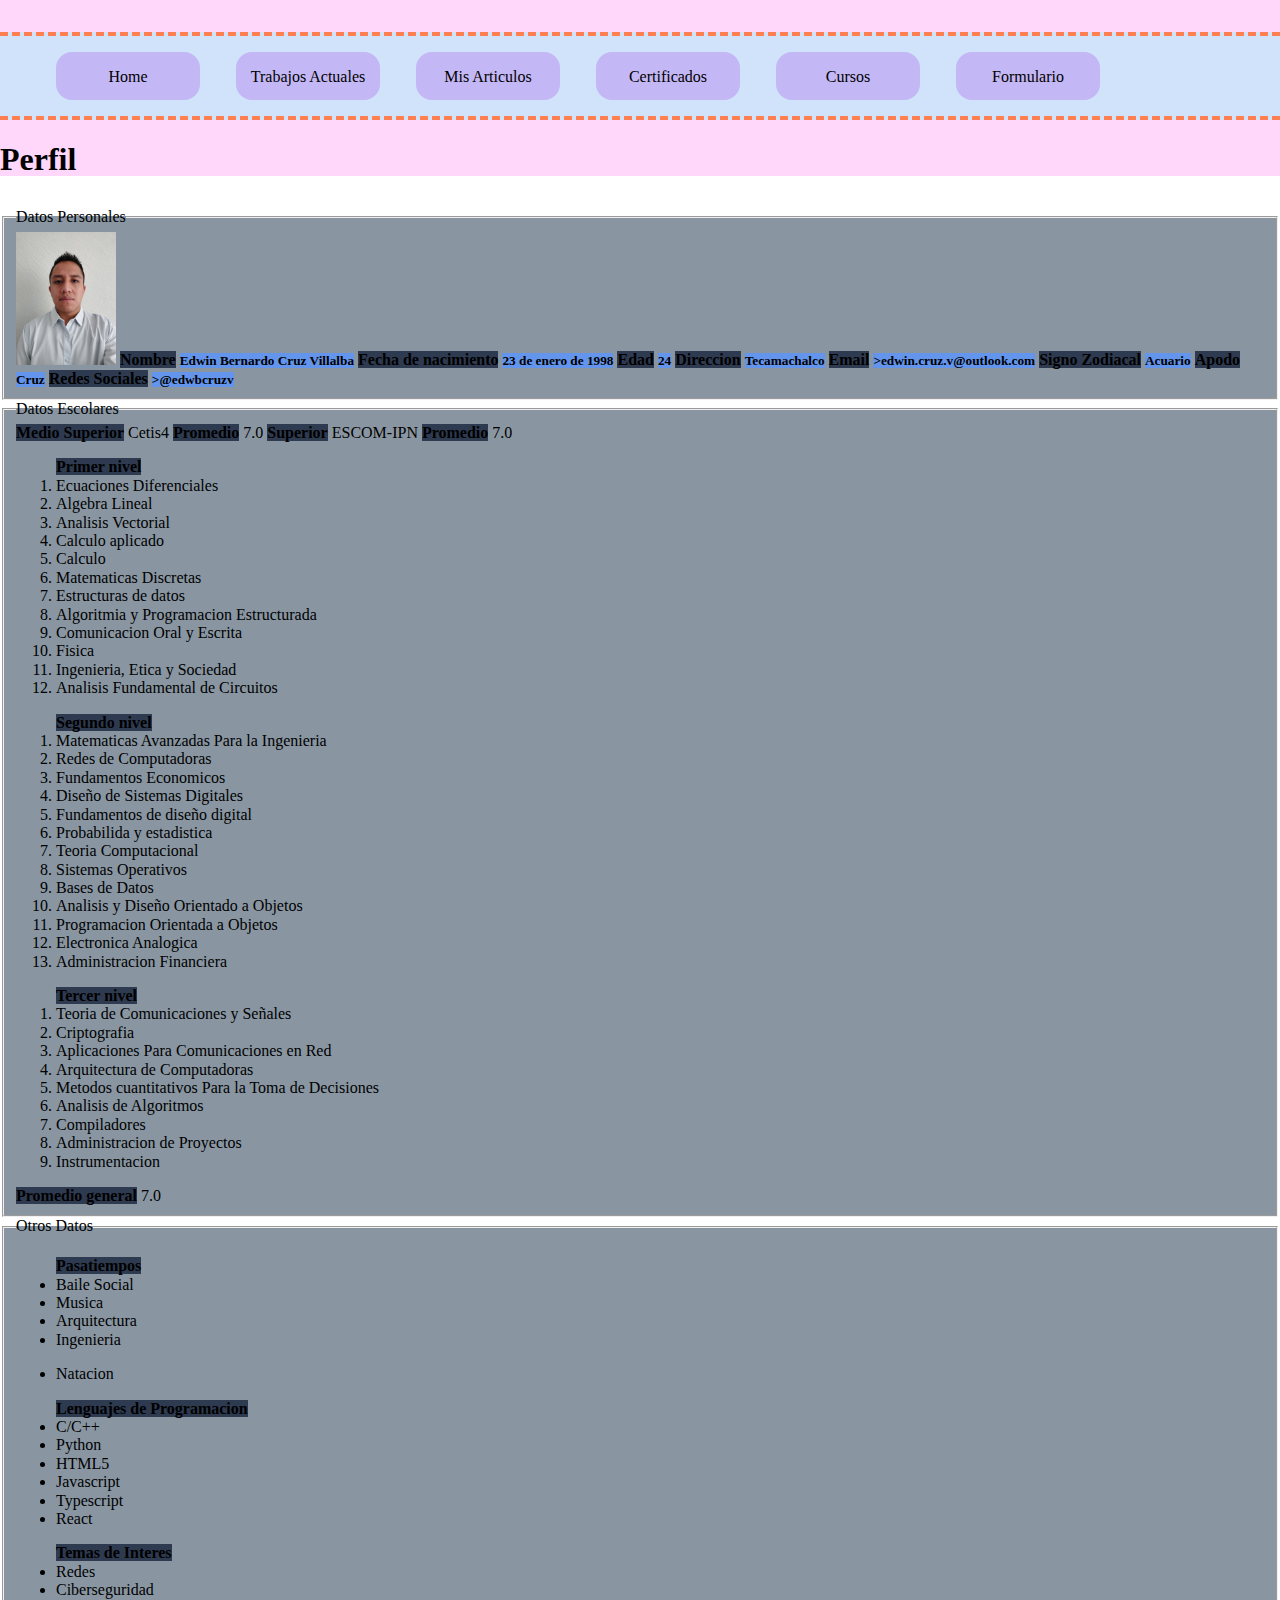
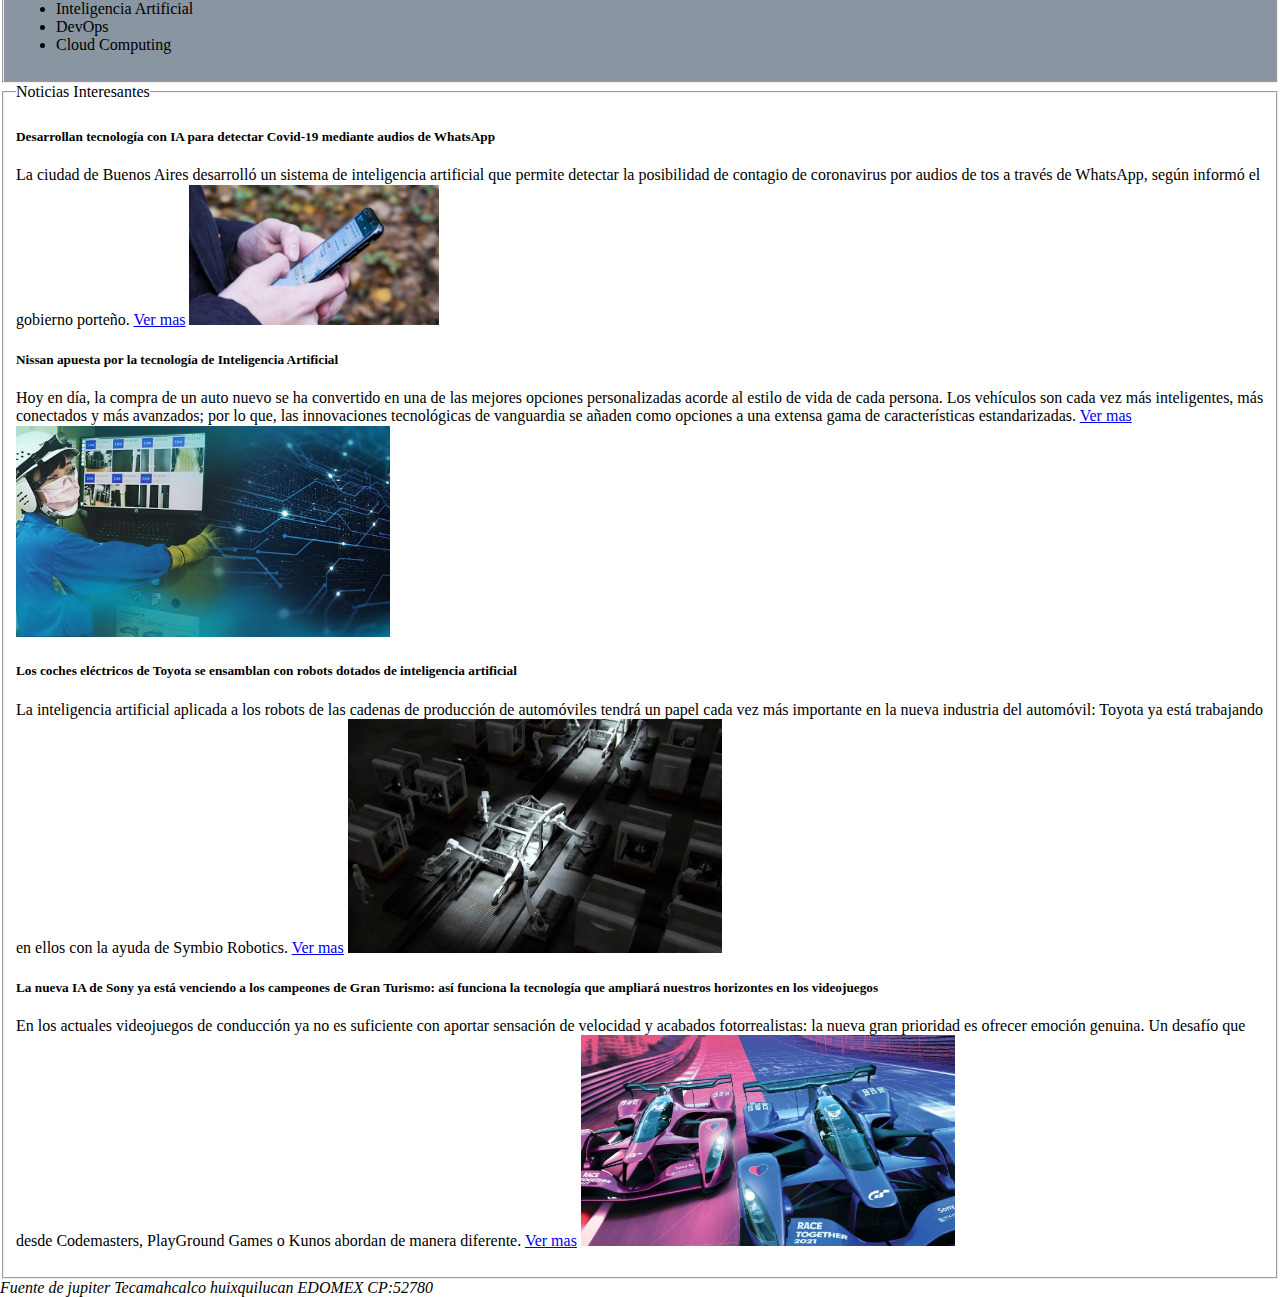
<file: Practica3Web/src/pages/Perfil.html>
<!DOCTYPE html>
<html lang="en">
<head>
    <meta charset="UTF-8">
    <meta http-equiv="X-UA-Compatible" content="IE=edge">
    <meta name="viewport" content="width=device-width, initial-scale=1.0">
    <link rel="stylesheet" href="../styles/normalizer.css">
    <link rel="stylesheet" href="../styles/Perfil_style.css">

    <title>Perfil</title>
</head>
<body>
    <header class="Superior">
        <nav class="nav-Menu">
            <ul class="Menu">
                <li class="Menu-Item">Home</li>
                <li class="Menu-Item">Trabajos Actuales</li>
                <li class="Menu-Item">Mis Articulos</li>
                <li class="Menu-Item">Certificados</li>
                <li class="Menu-Item">Cursos</li>
                <li class="Menu-Item">Formulario</li>
            </ul>
        </nav>
        <h1>Perfil</h1>
    </header>

    <main>
        
                <fieldset class="Info">
                    <img src="../../images/20220212_154400.jpg" alt="Foto de perfil (no encontrada)" width="100">
                    <legend>Datos Personales</legend>
                    <h4>Nombre</h4>
                    <h5>Edwin Bernardo Cruz Villalba</h5>
                    <h4>Fecha de nacimiento</h4>
                    <h5>23 de enero de 1998</h5>
                    <h4>Edad</h4>
                    <h5>24</h5>
                    <h4>Direccion</h4>
                    <h5>Tecamachalco</h5>
                    <h4>Email</h4>
                    <h5>>edwin.cruz.v@outlook.com</h5>
                    <h4>Signo Zodiacal</h4>
                    <h5>Acuario</h5>
                    <h4>Apodo</h4>
                    <h5>Cruz</h5>
                    <h4>Redes Sociales</h4>
                    <h5>>@edwbcruzv</h5>
                </fieldset>
        
                <fieldset class="Info">
                    <legend>Datos Escolares</legend>
                    <h4>Medio Superior</h4>
                    Cetis4
                    <h4>Promedio</h4>
                    7.0
                    <h4>Superior</h4>
                    ESCOM-IPN
                    <h4>Promedio</h4>
                    7.0
        
                    <ol class="Materias_Nivel_1">
                        <h4>Primer nivel</h4>
                        <li>Ecuaciones Diferenciales</li>
                        <li>Algebra Lineal</li>
                        <li>Analisis Vectorial</li>
                        <li>Calculo aplicado</li>
                        <li>Calculo</li>
                        <li>Matematicas Discretas</li>
                        <li>Estructuras de datos</li>
                        <li>Algoritmia y Programacion Estructurada </li>
                        <li>Comunicacion Oral y Escrita</li>
                        <li>Fisica</li>
                        <li>Ingenieria, Etica y Sociedad</li>
                        <li>Analisis Fundamental de Circuitos</li>
                    </ol>
        
                    <ol class="Materias_Nivel_2">
                        <h4>Segundo nivel</h4>
                        <li>Matematicas Avanzadas Para la Ingenieria</li>
                        <li>Redes de Computadoras</li>
                        <li>Fundamentos Economicos</li>
                        <li>Diseño de Sistemas Digitales</li>
                        <li>Fundamentos de diseño digital</li>
                        <li>Probabilida y estadistica</li>
                        <li>Teoria Computacional</li>
                        <li>Sistemas Operativos</li>
                        <li>Bases de Datos</li>
                        <li>Analisis y Diseño Orientado a Objetos</li>
                        <li>Programacion Orientada a Objetos</li>
                        <li>Electronica Analogica</li>
                        <li>Administracion Financiera</li>
                    </ol>
        
                    <ol class="Materias_Nivel_3">
                        <h4>Tercer nivel</h4>
                        <li>Teoria de Comunicaciones y Señales</li>
                        <li>Criptografia</li>
                        <li>Aplicaciones Para Comunicaciones en Red</li>
                        <li>Arquitectura de Computadoras</li>
                        <li>Metodos cuantitativos Para la Toma de Decisiones</li>
                        <li>Analisis de Algoritmos</li>
                        <li>Compiladores</li>
                        <li>Administracion de Proyectos</li>
                        <li>Instrumentacion</li>
                    </ol>
        
                    <h4>Promedio general</h4>
                    7.0
                </fieldset>
               
                <fieldset class="Info">
                    <legend>Otros Datos</legend>
        
                    <ul class="Pasatiempos">
                        <h4>Pasatiempos</h4>
                        <li>Baile Social</li>
                        <li>Musica</li>
                        <li>Arquitectura</li>
                        <li>Ingenieria</li>
                    </ul>
        
                    <ul class="Deportes">
                        <li>Natacion</li>
                    </ul>
        
                    <ul class="Lenguajes_Programacion">
                        <h4>Lenguajes de Programacion</h4>
                        <li>C/C++</li>
                        <li>Python</li>
                        <li>HTML5</li>
                        <li>Javascript</li>
                        <li>Typescript</li>
                        <li>React</li>
                    </ul>
        
                    <ul class="Temas_Interes">
                        <h4>Temas de Interes</h4>
                        <li>Redes</li>
                        <li>Ciberseguridad</li>
                        <li>Inteligencia Artificial</li>
                        <li>DevOps</li>
                        <li>Cloud Computing</li>
                    </ul>
                </fieldset>

                <fieldset>
                    <legend>Noticias Interesantes</legend>
                <section class="Noticias">
                    <p>
                        
                        <h5 class="Titulo">Desarrollan tecnología con IA para detectar Covid-19 mediante audios de WhatsApp</h5>
                        La ciudad de Buenos Aires desarrolló un sistema de inteligencia artificial que permite detectar la
                        posibilidad de contagio de coronavirus por audios de tos a través de WhatsApp, según informó el gobierno porteño.
                        <a href="https://www.forbes.com.mx/tecnologia-desarrollan-tecnologia-con-ia-para-detectar-covid-19-por-audios-en-whatsapp/">Ver mas</a>
                        <img src="../../images/WhatsApp-Samsung-e1636652040456-640x360.jpg" alt="Foto-Nota1(no se encontro)" width="20%">
                    </p>
                    <p>
                        <h5 class="Titulo">Nissan apuesta por la tecnología de Inteligencia Artificial</h5>
                        Hoy en día, la compra de un auto nuevo se ha convertido en una de las mejores opciones personalizadas acorde al estilo de
                         vida de cada persona. Los vehículos son cada vez más inteligentes, más conectados y más avanzados; por lo que, las
                          innovaciones tecnológicas de vanguardia se añaden como opciones a una extensa gama de características estandarizadas.
                        <a href="https://www.jornada.com.mx/notas/2022/02/16/autos/nissan-apuesta-por-la-tecnologia-de-inteligencia-artificial/">Ver mas</a>
                        <img src="../../images/image_large.jpg" alt="Foto-Nota1(no se encontro)" width="30%">
                    </p>
                    <p>
                        <h5 class="Titulo">Los coches eléctricos de Toyota se ensamblan con robots dotados de inteligencia artificial</h5>
                        La inteligencia artificial aplicada a los robots de las cadenas de producción de automóviles tendrá un papel cada vez más importante
                        en la nueva industria del automóvil: Toyota ya está trabajando en ellos con la ayuda de Symbio Robotics.
                        <a href="https://www.hibridosyelectricos.com/articulo/tecnologia/coches-electricos-toyota-ensamblan-robots-dotados-inteligencia-artificial/20220210101440054378.html">Ver mas</a>
                        <img src="../../images/2022021010125035576.webp" alt="Foto-Nota1(no se encontro)" width="30%">
                    </p>
                    <p>
                        <h5 class="Titulo">La nueva IA de Sony ya está venciendo a los campeones de Gran Turismo: así funciona
                            la tecnología que ampliará nuestros horizontes en los videojuegos</h5>
                            En los actuales videojuegos de conducción ya no es suficiente con aportar sensación de velocidad y acabados fotorrealistas:
                            la nueva gran prioridad es ofrecer emoción
                            genuina. Un desafío que desde Codemasters, PlayGround Games o Kunos abordan de manera diferente.
                        <a href="https://www.vidaextra.com/ps5/nueva-ia-sony-esta-venciendo-a-campeones-gran-turismo-asi-funciona-tecnologia-que-ampliara-nuestros-horizontes-videojuegos">Ver mas</a>
                        <img src="../../images/1366_2000.jpg" alt="Foto-Nota1(no se encontro)" width="30%">
                    </p>
                </section>
        
                </fieldset>

        

    </main>

    <footer>
        <address>
            Fuente de jupiter 
            Tecamahcalco huixquilucan
            EDOMEX CP:52780
        </address>

    </footer>

</body>
</html>
</file>
<file: Practica4Web/style.css>
*{
    /* border: 1px solid rgb(0, 0, 0); */
}

/* menu de navegacion */
/* contenedor flex */
.nav-main{
    display: flex;
    justify-content: space-between;
    align-items: center;
    height: 7rem;
    margin: 0;
    padding: 0;

    background-image: url("./Images/img_menu.jpg");
    background-repeat: no-repeat;
    background-size: 100%;
    background-position: 0% 20%;
}
/* item */
.nav-main h2{
    width: 40%;
    text-align: center;
    margin: 0;
    padding: 0;
}
/* contenedor flex */
.Menu{
    width: 50%;
    display: flex;
    justify-content: center;
    align-items: center;
    list-style: none;
    height: 2rem;
    margin: 0;
    padding: 0;
}

/* item */
.Menu_Item{
    width: 8rem;
    height: 1.5rem;
    margin: 0;
    padding: 0;
    text-align: center;
}

/* fin menu de navegacion */

/* banner */
.banner{
    display: flex;
    justify-content: space-around;
    align-items: center;

    background-color: rgba(250, 244, 212, 0.645);

}
.img-banner{
    padding: 4rem;
    width: 30%;
    filter: drop-shadow(5px 10px 5px black);
}
/* Fin del banner */

/* contenido */


.Contenido{
    display: grid;
    grid-template-columns:[x0] 2fr [x1] 1fr [x2];
    grid-template-rows: [y0] 2fr [y1] 2fr [y2] 2fr [y3];
    column-gap: 2rem;
    row-gap: 1rem;
}

.Seccion1{
    /* background-color: blue; */
    grid-column: x0/x1;
    grid-row: y0/y1;
}

.Contenido img{
    display: inline-block;
    padding: 4rem;
    width: 60%;
    filter: drop-shadow(5px 10px 5px black);
}


.Seccion2{
    /* background-color: blueviolet; */
    grid-column: x0/x1;
    grid-row: y1/y2;

    display: grid;
    grid-template-columns:[x0] 1fr [x1] 1fr [x2];
    grid-template-rows:[y0] 1fr [y1] 1fr [y2];
    column-gap: 1rem;
    row-gap: 1rem;
}

.Seccion2:nth-child(0){
    grid-column: x0/x1;
    grid-row: y0/y1;
}
.Seccion2:nth-child(1){
    grid-column: x1/x2;
    grid-row: y0/y1;
}
.Seccion2:nth-child(2){
    grid-column: x0/x1;
    grid-row: y1/y2;
}
.Seccion2:nth-child(3){
    grid-column: x1/x2;
    grid-row: y1/y2;
}


.Seccion3{
    /* background-color: brown; */
    grid-column: x0/x1;
    grid-row: y2/y3;
}

/* fin secciones */

/* Menu lateral */

.Menu_lateral{
    /* background-color: cornflowerblue; */
    grid-column: x1/x2;
    grid-row: y0/y3;
}

/* fin menu lateral */

/* footer */
.Footer{
    background-color: brown;
    display: flex;
    justify-content: space-evenly;
    align-items: center;
}

/* fin footer */
</file>
<file: Practica7Web/style.css>
/* *{
    border: 1px solid rgb(0, 0, 0);
} */

*{
    margin: 50px;
}

.tabla,td{
    border:1px solid rgb(0, 0, 0);
}

.tabla2 td{

    width: 6rem;
    height: 8rem;

    background-color: rgb(65, 65, 103);
    border: 8px groove rgba(90, 21, 137, 0.693);

}
</file>
<file: Practica9Web/style.css>
*{
    border: 1px solid rgb(0, 0, 0);
}
</file>
<file: Expoweb/2D/style.css>
section{
    background-color: dimgrey;
    margin-bottom: 50px;
}


.traslacion{
    
    width: 100px;
    height: 200px;
    border: 5px solid black ;
    /* margin: auto; */
    
    background: linear-gradient(orange,red);

    transform-origin: 50% 50%;

    /* solo se mueve en los ejes X y Y */
    /* transform: translateX(50px) translateY(5px); */
    /* transform: translate(50px,50px); */
    /* translate: 50px 50px; */

    
    /* eje z */
    /* transform-style: preserve-3d;
    transform: translateX(50px) translateY(50px) translateZ(500px); */

   
}

.escalado{
    width: 100px;
    height: 200px;
    border: 5px solid black;
    /* margin: auto; */

    background: linear-gradient(rgb(255, 202, 58),rgb(124, 30, 104));

    /* hace mas ancho n veces*//* Cambia la altura n veces */
    /* transform: scaleX(1000%) scaleY(.5); */
    /* transform: scale(100%,10%); */

    /* eje z */
    transform-style: preserve-3d;
    /* transform: scaleZ(2); */
    /* transform: scaleX(1) scaleY(1) scaleZ(3); */
    /* transform: scale(100%,10%,10%); */

}

.rotacion{
    width: 100px;
    height: 200px;
    border: 5px solid black ;
    /* margin: auto; */

    background: linear-gradient(rgb(3, 255, 36),rgb(215, 130, 255));
    
    /* origen de la transformacion en eje X y Y */
    transform-origin: 100% 50%;
    
    /* gira en el eje x*/
    /* transform: rotateX(45deg) ; */
    /* gira en el eje y*/
    transform: rotateY(45deg) ;
    /* gira en si mismo */
    /* transform: rotateZ(5deg); */

    /* ambas rotaciones */
    /* transform: rotateX(30deg) rotateY(60deg); */


    /* eje z */
    /* transform-style: preserve-3d; */
    /* transform: rotateX(30deg) rotateY(60deg) rotateZ(45deg); */
}

.deformacion{
    width: 100px;
    height: 200px;
    border: 5px solid black ;
    /* margin: auto; */

    background: linear-gradient(rgb(255, 3, 16),rgb(46, 31, 179));

    /* origen de la transformacion en eje X y Y */
    transform-origin: 100% 50%;

    /* deformacion respecto al eje x */
    /* transform: skewX(45deg); */
    /* deformacion respecto al eje y */
    transform: skewY(10deg);

    /* anbas deformaciones */
    /* transform: skewX(45deg) skewY(45deg); */
    
    
}
</file>
<file: Expoweb/3D/style.css>
body{
    background: gray;
}

.envoltura{
    width: 300px;
    height: 300px;
    perspective: 700px;
    margin: 100px auto;
    border: 2px solid black;
}

.cubo{
    position: relative;
    width: 150px;
    height: 150px;
    transform-style: preserve-3d;
    transform: rotateY(deg) rotateX(-28deg);
    transition: 3000ms ease-in;
    border: 2px solid black;
}

.cubo:hover{
    transform: rotateY(360deg) rotateX(155deg);
}

.cubo div{
    position: absolute; /*se junta todo para armar el cubo*/
    width: 150px; /*mitad 75px*/
    height: 150px;
    background: mediumspringgreen;
    border: 2px solid black;
}
/* adelante */
.cubo div:nth-child(1){
    transform: translateZ(75px);
    background: chocolate;
}
/* atras */
.cubo div:nth-child(2){
    /* transform: rotateX(180deg) translateZ(75px); */
    /* transform: rotateY(180deg) translateZ(75px); */
    /* transform:  translateZ(75px) rotateY(180deg); */
    background: rgb(181, 196, 48);
}
/* izquierdo */
.cubo div:nth-child(3){
    transform: rotateY(-90deg) translateZ(75px);
    background: rgb(24, 177, 10);
}
/* derecho */
.cubo div:nth-child(4){
    transform: rotateY(90deg) translateZ(75px);
    background: rgb(6, 85, 105);
}
/* arriba */
.cubo div:nth-child(5){
    transform: rotateX(90deg) translateZ(75px);
    background: rgb(111, 56, 116);
}
/* abajo */
.cubo div:nth-child(6){
    transform: rotateX(-90deg) translateZ(75px);
    background: rgb(110, 10, 15);
}
</file>
<file: Practica8Web/style.css>
*{
    border: 1px solid rgb(0, 0, 0);
}
</file>
<file: Practica1Web/src/styles/style.css>
/*
colores
#32485E
#BDD0E3
#76AADE *
#525B64
#5B83AB  *

*/


body{

    background-color: #5b83ab;
}

.Superior{
    background-color: #76AADE;
}

.Menu-Item{
    margin-left: 10px;
    margin-right: 10px;
}





.Info{
    background-color: #32485E;
}
</file>
<file: Practica2Web/src/styles/style.css>
/*
colores
#32485E
#BDD0E3
#76AADE *
#525B64
#5B83AB  *

*/


.tabla{

    border-collapse: collapse;
    border: 5px inset #BDD0E3;
}

.tabla tr td,th{
    border-collapse:collapse;
    border: 4px outset #5B83AB;
}

td{
    width: 500px;
}

.Superior{
    background-color: #76AADE;
}

.Menu-Item{
    margin-left: 10px;
    margin-right: 10px;
}



.Info, .Noticias{
    background-color: #32485e93;
}
</file>
<file: Practica3Web/src/styles/Perfil_style.css>
/*
colores
#32485E
#BDD0E3
#76AADE *
#525B64
#5B83AB  *
segundo conjunto

#63FAFF
#1779E8
#2D26FF
#A85AE8
#FF47E8
*/

/* barra del menu */
.Superior{
    background-color: #ff47e638;
    height: 10em;
    padding-top: 1em;
    margin-bottom: 2em;
}
.Menu{
    background-color: #63faff4b;
    height: 5em;
    border-top: 4px dashed coral ;
    border-bottom: 4px dashed coral ;
}

.Menu-Item{
    background-color: #a85ae850;
    width: 9em;
    height: 2em;
    padding-top: 1em;
    margin: 1em;
    border-radius: 1em;

    display: inline-block;
    position: sticky;

    text-align: center;
}
/* Fin del menu */

/* contenido */
.Info{
    background-color: #32485e93;
    
}


.Info h4{
    background-color: rgb(46, 58, 80);
    display: inline;
}

.Info h5{
    background-color: cornflowerblue;
    display: inline;
    text
}
</file>
<file: Practica1Web/src/styles/normalizer.css>
/*! normalize.css v8.0.1 | MIT License | github.com/necolas/normalize.css */

/* Document
   ========================================================================== */

/**
 * 1. Correct the line height in all browsers.
 * 2. Prevent adjustments of font size after orientation changes in iOS.
 */

 html {
    line-height: 1.15; /* 1 */
    -webkit-text-size-adjust: 100%; /* 2 */
  }
  
  /* Sections
     ========================================================================== */
  
  /**
   * Remove the margin in all browsers.
   */
  
  body {
    margin: 0;
  }
  
  /**
   * Render the `main` element consistently in IE.
   */
  
  main {
    display: block;
  }
  
  /**
   * Correct the font size and margin on `h1` elements within `section` and
   * `article` contexts in Chrome, Firefox, and Safari.
   */
  
  h1 {
    font-size: 2em;
    margin: 0.67em 0;
  }
  
  /* Grouping content
     ========================================================================== */
  
  /**
   * 1. Add the correct box sizing in Firefox.
   * 2. Show the overflow in Edge and IE.
   */
  
  hr {
    box-sizing: content-box; /* 1 */
    height: 0; /* 1 */
    overflow: visible; /* 2 */
  }
  
  /**
   * 1. Correct the inheritance and scaling of font size in all browsers.
   * 2. Correct the odd `em` font sizing in all browsers.
   */
  
  pre {
    font-family: monospace, monospace; /* 1 */
    font-size: 1em; /* 2 */
  }
  
  /* Text-level semantics
     ========================================================================== */
  
  /**
   * Remove the gray background on active links in IE 10.
   */
  
  a {
    background-color: transparent;
  }
  
  /**
   * 1. Remove the bottom border in Chrome 57-
   * 2. Add the correct text decoration in Chrome, Edge, IE, Opera, and Safari.
   */
  
  abbr[title] {
    border-bottom: none; /* 1 */
    text-decoration: underline; /* 2 */
    text-decoration: underline dotted; /* 2 */
  }
  
  /**
   * Add the correct font weight in Chrome, Edge, and Safari.
   */
  
  b,
  strong {
    font-weight: bolder;
  }
  
  /**
   * 1. Correct the inheritance and scaling of font size in all browsers.
   * 2. Correct the odd `em` font sizing in all browsers.
   */
  
  code,
  kbd,
  samp {
    font-family: monospace, monospace; /* 1 */
    font-size: 1em; /* 2 */
  }
  
  /**
   * Add the correct font size in all browsers.
   */
  
  small {
    font-size: 80%;
  }
  
  /**
   * Prevent `sub` and `sup` elements from affecting the line height in
   * all browsers.
   */
  
  sub,
  sup {
    font-size: 75%;
    line-height: 0;
    position: relative;
    vertical-align: baseline;
  }
  
  sub {
    bottom: -0.25em;
  }
  
  sup {
    top: -0.5em;
  }
  
  /* Embedded content
     ========================================================================== */
  
  /**
   * Remove the border on images inside links in IE 10.
   */
  
  img {
    border-style: none;
  }
  
  /* Forms
     ========================================================================== */
  
  /**
   * 1. Change the font styles in all browsers.
   * 2. Remove the margin in Firefox and Safari.
   */
  
  button,
  input,
  optgroup,
  select,
  textarea {
    font-family: inherit; /* 1 */
    font-size: 100%; /* 1 */
    line-height: 1.15; /* 1 */
    margin: 0; /* 2 */
  }
  
  /**
   * Show the overflow in IE.
   * 1. Show the overflow in Edge.
   */
  
  button,
  input { /* 1 */
    overflow: visible;
  }
  
  /**
   * Remove the inheritance of text transform in Edge, Firefox, and IE.
   * 1. Remove the inheritance of text transform in Firefox.
   */
  
  button,
  select { /* 1 */
    text-transform: none;
  }
  
  /**
   * Correct the inability to style clickable types in iOS and Safari.
   */
  
  button,
  [type="button"],
  [type="reset"],
  [type="submit"] {
    -webkit-appearance: button;
  }
  
  /**
   * Remove the inner border and padding in Firefox.
   */
  
  button::-moz-focus-inner,
  [type="button"]::-moz-focus-inner,
  [type="reset"]::-moz-focus-inner,
  [type="submit"]::-moz-focus-inner {
    border-style: none;
    padding: 0;
  }
  
  /**
   * Restore the focus styles unset by the previous rule.
   */
  
  button:-moz-focusring,
  [type="button"]:-moz-focusring,
  [type="reset"]:-moz-focusring,
  [type="submit"]:-moz-focusring {
    outline: 1px dotted ButtonText;
  }
  
  /**
   * Correct the padding in Firefox.
   */
  
  fieldset {
    padding: 0.35em 0.75em 0.625em;
  }
  
  /**
   * 1. Correct the text wrapping in Edge and IE.
   * 2. Correct the color inheritance from `fieldset` elements in IE.
   * 3. Remove the padding so developers are not caught out when they zero out
   *    `fieldset` elements in all browsers.
   */
  
  legend {
    box-sizing: border-box; /* 1 */
    color: inherit; /* 2 */
    display: table; /* 1 */
    max-width: 100%; /* 1 */
    padding: 0; /* 3 */
    white-space: normal; /* 1 */
  }
  
  /**
   * Add the correct vertical alignment in Chrome, Firefox, and Opera.
   */
  
  progress {
    vertical-align: baseline;
  }
  
  /**
   * Remove the default vertical scrollbar in IE 10+.
   */
  
  textarea {
    overflow: auto;
  }
  
  /**
   * 1. Add the correct box sizing in IE 10.
   * 2. Remove the padding in IE 10.
   */
  
  [type="checkbox"],
  [type="radio"] {
    box-sizing: border-box; /* 1 */
    padding: 0; /* 2 */
  }
  
  /**
   * Correct the cursor style of increment and decrement buttons in Chrome.
   */
  
  [type="number"]::-webkit-inner-spin-button,
  [type="number"]::-webkit-outer-spin-button {
    height: auto;
  }
  
  /**
   * 1. Correct the odd appearance in Chrome and Safari.
   * 2. Correct the outline style in Safari.
   */
  
  [type="search"] {
    -webkit-appearance: textfield; /* 1 */
    outline-offset: -2px; /* 2 */
  }
  
  /**
   * Remove the inner padding in Chrome and Safari on macOS.
   */
  
  [type="search"]::-webkit-search-decoration {
    -webkit-appearance: none;
  }
  
  /**
   * 1. Correct the inability to style clickable types in iOS and Safari.
   * 2. Change font properties to `inherit` in Safari.
   */
  
  ::-webkit-file-upload-button {
    -webkit-appearance: button; /* 1 */
    font: inherit; /* 2 */
  }
  
  /* Interactive
     ========================================================================== */
  
  /*
   * Add the correct display in Edge, IE 10+, and Firefox.
   */
  
  details {
    display: block;
  }
  
  /*
   * Add the correct display in all browsers.
   */
  
  summary {
    display: list-item;
  }
  
  /* Misc
     ========================================================================== */
  
  /**
   * Add the correct display in IE 10+.
   */
  
  template {
    display: none;
  }
  
  /**
   * Add the correct display in IE 10.
   */
  
  [hidden] {
    display: none;
  }
</file>
<file: Practica2Web/src/styles/normalizer.css>
/*! normalize.css v8.0.1 | MIT License | github.com/necolas/normalize.css */

/* Document
   ========================================================================== */

/**
 * 1. Correct the line height in all browsers.
 * 2. Prevent adjustments of font size after orientation changes in iOS.
 */

 html {
    line-height: 1.15; /* 1 */
    -webkit-text-size-adjust: 100%; /* 2 */
  }
  
  /* Sections
     ========================================================================== */
  
  /**
   * Remove the margin in all browsers.
   */
  
  body {
    margin: 0;
  }
  
  /**
   * Render the `main` element consistently in IE.
   */
  
  main {
    display: block;
  }
  
  /**
   * Correct the font size and margin on `h1` elements within `section` and
   * `article` contexts in Chrome, Firefox, and Safari.
   */
  
  h1 {
    font-size: 2em;
    margin: 0.67em 0;
  }
  
  /* Grouping content
     ========================================================================== */
  
  /**
   * 1. Add the correct box sizing in Firefox.
   * 2. Show the overflow in Edge and IE.
   */
  
  hr {
    box-sizing: content-box; /* 1 */
    height: 0; /* 1 */
    overflow: visible; /* 2 */
  }
  
  /**
   * 1. Correct the inheritance and scaling of font size in all browsers.
   * 2. Correct the odd `em` font sizing in all browsers.
   */
  
  pre {
    font-family: monospace, monospace; /* 1 */
    font-size: 1em; /* 2 */
  }
  
  /* Text-level semantics
     ========================================================================== */
  
  /**
   * Remove the gray background on active links in IE 10.
   */
  
  a {
    background-color: transparent;
  }
  
  /**
   * 1. Remove the bottom border in Chrome 57-
   * 2. Add the correct text decoration in Chrome, Edge, IE, Opera, and Safari.
   */
  
  abbr[title] {
    border-bottom: none; /* 1 */
    text-decoration: underline; /* 2 */
    text-decoration: underline dotted; /* 2 */
  }
  
  /**
   * Add the correct font weight in Chrome, Edge, and Safari.
   */
  
  b,
  strong {
    font-weight: bolder;
  }
  
  /**
   * 1. Correct the inheritance and scaling of font size in all browsers.
   * 2. Correct the odd `em` font sizing in all browsers.
   */
  
  code,
  kbd,
  samp {
    font-family: monospace, monospace; /* 1 */
    font-size: 1em; /* 2 */
  }
  
  /**
   * Add the correct font size in all browsers.
   */
  
  small {
    font-size: 80%;
  }
  
  /**
   * Prevent `sub` and `sup` elements from affecting the line height in
   * all browsers.
   */
  
  sub,
  sup {
    font-size: 75%;
    line-height: 0;
    position: relative;
    vertical-align: baseline;
  }
  
  sub {
    bottom: -0.25em;
  }
  
  sup {
    top: -0.5em;
  }
  
  /* Embedded content
     ========================================================================== */
  
  /**
   * Remove the border on images inside links in IE 10.
   */
  
  img {
    border-style: none;
  }
  
  /* Forms
     ========================================================================== */
  
  /**
   * 1. Change the font styles in all browsers.
   * 2. Remove the margin in Firefox and Safari.
   */
  
  button,
  input,
  optgroup,
  select,
  textarea {
    font-family: inherit; /* 1 */
    font-size: 100%; /* 1 */
    line-height: 1.15; /* 1 */
    margin: 0; /* 2 */
  }
  
  /**
   * Show the overflow in IE.
   * 1. Show the overflow in Edge.
   */
  
  button,
  input { /* 1 */
    overflow: visible;
  }
  
  /**
   * Remove the inheritance of text transform in Edge, Firefox, and IE.
   * 1. Remove the inheritance of text transform in Firefox.
   */
  
  button,
  select { /* 1 */
    text-transform: none;
  }
  
  /**
   * Correct the inability to style clickable types in iOS and Safari.
   */
  
  button,
  [type="button"],
  [type="reset"],
  [type="submit"] {
    -webkit-appearance: button;
  }
  
  /**
   * Remove the inner border and padding in Firefox.
   */
  
  button::-moz-focus-inner,
  [type="button"]::-moz-focus-inner,
  [type="reset"]::-moz-focus-inner,
  [type="submit"]::-moz-focus-inner {
    border-style: none;
    padding: 0;
  }
  
  /**
   * Restore the focus styles unset by the previous rule.
   */
  
  button:-moz-focusring,
  [type="button"]:-moz-focusring,
  [type="reset"]:-moz-focusring,
  [type="submit"]:-moz-focusring {
    outline: 1px dotted ButtonText;
  }
  
  /**
   * Correct the padding in Firefox.
   */
  
  fieldset {
    padding: 0.35em 0.75em 0.625em;
  }
  
  /**
   * 1. Correct the text wrapping in Edge and IE.
   * 2. Correct the color inheritance from `fieldset` elements in IE.
   * 3. Remove the padding so developers are not caught out when they zero out
   *    `fieldset` elements in all browsers.
   */
  
  legend {
    box-sizing: border-box; /* 1 */
    color: inherit; /* 2 */
    display: table; /* 1 */
    max-width: 100%; /* 1 */
    padding: 0; /* 3 */
    white-space: normal; /* 1 */
  }
  
  /**
   * Add the correct vertical alignment in Chrome, Firefox, and Opera.
   */
  
  progress {
    vertical-align: baseline;
  }
  
  /**
   * Remove the default vertical scrollbar in IE 10+.
   */
  
  textarea {
    overflow: auto;
  }
  
  /**
   * 1. Add the correct box sizing in IE 10.
   * 2. Remove the padding in IE 10.
   */
  
  [type="checkbox"],
  [type="radio"] {
    box-sizing: border-box; /* 1 */
    padding: 0; /* 2 */
  }
  
  /**
   * Correct the cursor style of increment and decrement buttons in Chrome.
   */
  
  [type="number"]::-webkit-inner-spin-button,
  [type="number"]::-webkit-outer-spin-button {
    height: auto;
  }
  
  /**
   * 1. Correct the odd appearance in Chrome and Safari.
   * 2. Correct the outline style in Safari.
   */
  
  [type="search"] {
    -webkit-appearance: textfield; /* 1 */
    outline-offset: -2px; /* 2 */
  }
  
  /**
   * Remove the inner padding in Chrome and Safari on macOS.
   */
  
  [type="search"]::-webkit-search-decoration {
    -webkit-appearance: none;
  }
  
  /**
   * 1. Correct the inability to style clickable types in iOS and Safari.
   * 2. Change font properties to `inherit` in Safari.
   */
  
  ::-webkit-file-upload-button {
    -webkit-appearance: button; /* 1 */
    font: inherit; /* 2 */
  }
  
  /* Interactive
     ========================================================================== */
  
  /*
   * Add the correct display in Edge, IE 10+, and Firefox.
   */
  
  details {
    display: block;
  }
  
  /*
   * Add the correct display in all browsers.
   */
  
  summary {
    display: list-item;
  }
  
  /* Misc
     ========================================================================== */
  
  /**
   * Add the correct display in IE 10+.
   */
  
  template {
    display: none;
  }
  
  /**
   * Add the correct display in IE 10.
   */
  
  [hidden] {
    display: none;
  }
</file>
<file: Practica3Web/src/styles/normalizer.css>
/*! normalize.css v8.0.1 | MIT License | github.com/necolas/normalize.css */

/* Document
   ========================================================================== */

/**
 * 1. Correct the line height in all browsers.
 * 2. Prevent adjustments of font size after orientation changes in iOS.
 */

 html {
    line-height: 1.15; /* 1 */
    -webkit-text-size-adjust: 100%; /* 2 */
  }
  
  /* Sections
     ========================================================================== */
  
  /**
   * Remove the margin in all browsers.
   */
  
  body {
    margin: 0;
  }
  
  /**
   * Render the `main` element consistently in IE.
   */
  
  main {
    display: block;
  }
  
  /**
   * Correct the font size and margin on `h1` elements within `section` and
   * `article` contexts in Chrome, Firefox, and Safari.
   */
  
  h1 {
    font-size: 2em;
    margin: 0.67em 0;
  }
  
  /* Grouping content
     ========================================================================== */
  
  /**
   * 1. Add the correct box sizing in Firefox.
   * 2. Show the overflow in Edge and IE.
   */
  
  hr {
    box-sizing: content-box; /* 1 */
    height: 0; /* 1 */
    overflow: visible; /* 2 */
  }
  
  /**
   * 1. Correct the inheritance and scaling of font size in all browsers.
   * 2. Correct the odd `em` font sizing in all browsers.
   */
  
  pre {
    font-family: monospace, monospace; /* 1 */
    font-size: 1em; /* 2 */
  }
  
  /* Text-level semantics
     ========================================================================== */
  
  /**
   * Remove the gray background on active links in IE 10.
   */
  
  a {
    background-color: transparent;
  }
  
  /**
   * 1. Remove the bottom border in Chrome 57-
   * 2. Add the correct text decoration in Chrome, Edge, IE, Opera, and Safari.
   */
  
  abbr[title] {
    border-bottom: none; /* 1 */
    text-decoration: underline; /* 2 */
    text-decoration: underline dotted; /* 2 */
  }
  
  /**
   * Add the correct font weight in Chrome, Edge, and Safari.
   */
  
  b,
  strong {
    font-weight: bolder;
  }
  
  /**
   * 1. Correct the inheritance and scaling of font size in all browsers.
   * 2. Correct the odd `em` font sizing in all browsers.
   */
  
  code,
  kbd,
  samp {
    font-family: monospace, monospace; /* 1 */
    font-size: 1em; /* 2 */
  }
  
  /**
   * Add the correct font size in all browsers.
   */
  
  small {
    font-size: 80%;
  }
  
  /**
   * Prevent `sub` and `sup` elements from affecting the line height in
   * all browsers.
   */
  
  sub,
  sup {
    font-size: 75%;
    line-height: 0;
    position: relative;
    vertical-align: baseline;
  }
  
  sub {
    bottom: -0.25em;
  }
  
  sup {
    top: -0.5em;
  }
  
  /* Embedded content
     ========================================================================== */
  
  /**
   * Remove the border on images inside links in IE 10.
   */
  
  img {
    border-style: none;
  }
  
  /* Forms
     ========================================================================== */
  
  /**
   * 1. Change the font styles in all browsers.
   * 2. Remove the margin in Firefox and Safari.
   */
  
  button,
  input,
  optgroup,
  select,
  textarea {
    font-family: inherit; /* 1 */
    font-size: 100%; /* 1 */
    line-height: 1.15; /* 1 */
    margin: 0; /* 2 */
  }
  
  /**
   * Show the overflow in IE.
   * 1. Show the overflow in Edge.
   */
  
  button,
  input { /* 1 */
    overflow: visible;
  }
  
  /**
   * Remove the inheritance of text transform in Edge, Firefox, and IE.
   * 1. Remove the inheritance of text transform in Firefox.
   */
  
  button,
  select { /* 1 */
    text-transform: none;
  }
  
  /**
   * Correct the inability to style clickable types in iOS and Safari.
   */
  
  button,
  [type="button"],
  [type="reset"],
  [type="submit"] {
    -webkit-appearance: button;
  }
  
  /**
   * Remove the inner border and padding in Firefox.
   */
  
  button::-moz-focus-inner,
  [type="button"]::-moz-focus-inner,
  [type="reset"]::-moz-focus-inner,
  [type="submit"]::-moz-focus-inner {
    border-style: none;
    padding: 0;
  }
  
  /**
   * Restore the focus styles unset by the previous rule.
   */
  
  button:-moz-focusring,
  [type="button"]:-moz-focusring,
  [type="reset"]:-moz-focusring,
  [type="submit"]:-moz-focusring {
    outline: 1px dotted ButtonText;
  }
  
  /**
   * Correct the padding in Firefox.
   */
  
  fieldset {
    padding: 0.35em 0.75em 0.625em;
  }
  
  /**
   * 1. Correct the text wrapping in Edge and IE.
   * 2. Correct the color inheritance from `fieldset` elements in IE.
   * 3. Remove the padding so developers are not caught out when they zero out
   *    `fieldset` elements in all browsers.
   */
  
  legend {
    box-sizing: border-box; /* 1 */
    color: inherit; /* 2 */
    display: table; /* 1 */
    max-width: 100%; /* 1 */
    padding: 0; /* 3 */
    white-space: normal; /* 1 */
  }
  
  /**
   * Add the correct vertical alignment in Chrome, Firefox, and Opera.
   */
  
  progress {
    vertical-align: baseline;
  }
  
  /**
   * Remove the default vertical scrollbar in IE 10+.
   */
  
  textarea {
    overflow: auto;
  }
  
  /**
   * 1. Add the correct box sizing in IE 10.
   * 2. Remove the padding in IE 10.
   */
  
  [type="checkbox"],
  [type="radio"] {
    box-sizing: border-box; /* 1 */
    padding: 0; /* 2 */
  }
  
  /**
   * Correct the cursor style of increment and decrement buttons in Chrome.
   */
  
  [type="number"]::-webkit-inner-spin-button,
  [type="number"]::-webkit-outer-spin-button {
    height: auto;
  }
  
  /**
   * 1. Correct the odd appearance in Chrome and Safari.
   * 2. Correct the outline style in Safari.
   */
  
  [type="search"] {
    -webkit-appearance: textfield; /* 1 */
    outline-offset: -2px; /* 2 */
  }
  
  /**
   * Remove the inner padding in Chrome and Safari on macOS.
   */
  
  [type="search"]::-webkit-search-decoration {
    -webkit-appearance: none;
  }
  
  /**
   * 1. Correct the inability to style clickable types in iOS and Safari.
   * 2. Change font properties to `inherit` in Safari.
   */
  
  ::-webkit-file-upload-button {
    -webkit-appearance: button; /* 1 */
    font: inherit; /* 2 */
  }
  
  /* Interactive
     ========================================================================== */
  
  /*
   * Add the correct display in Edge, IE 10+, and Firefox.
   */
  
  details {
    display: block;
  }
  
  /*
   * Add the correct display in all browsers.
   */
  
  summary {
    display: list-item;
  }
  
  /* Misc
     ========================================================================== */
  
  /**
   * Add the correct display in IE 10+.
   */
  
  template {
    display: none;
  }
  
  /**
   * Add the correct display in IE 10.
   */
  
  [hidden] {
    display: none;
  }
</file>
